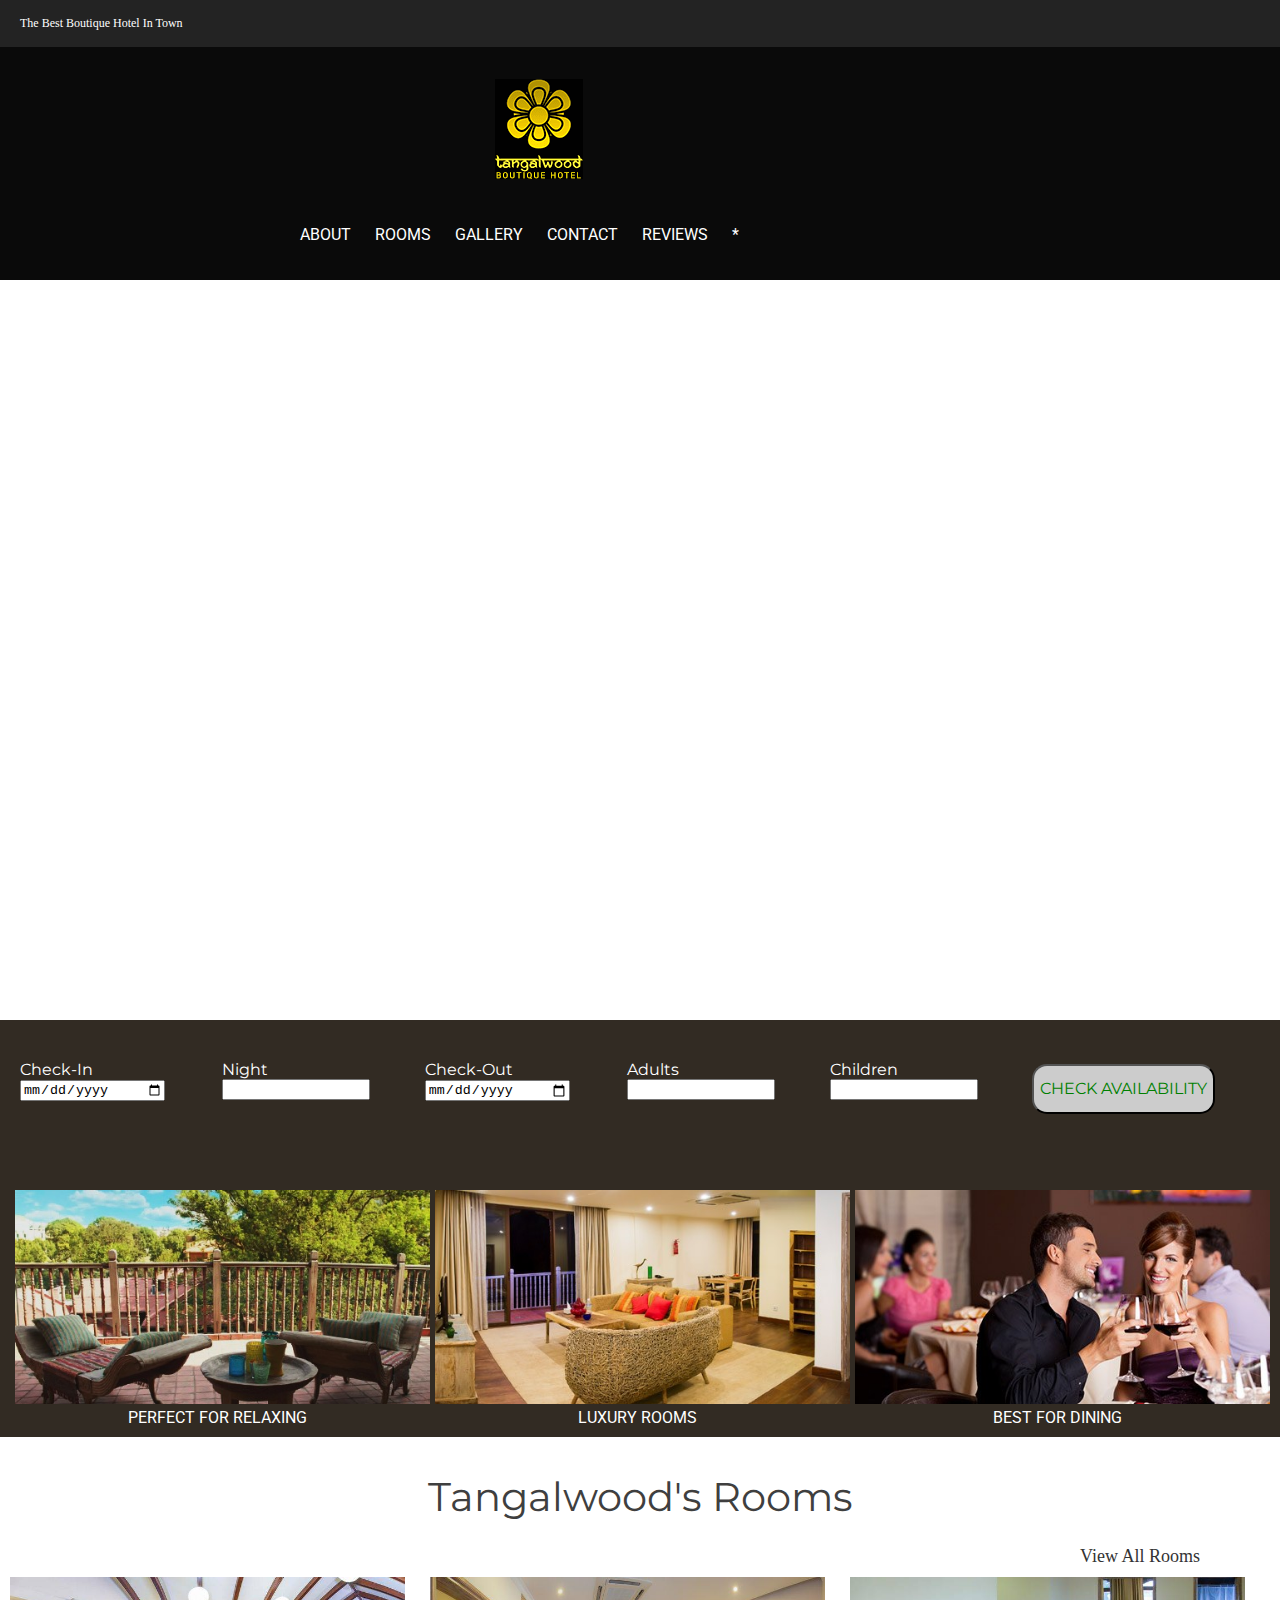
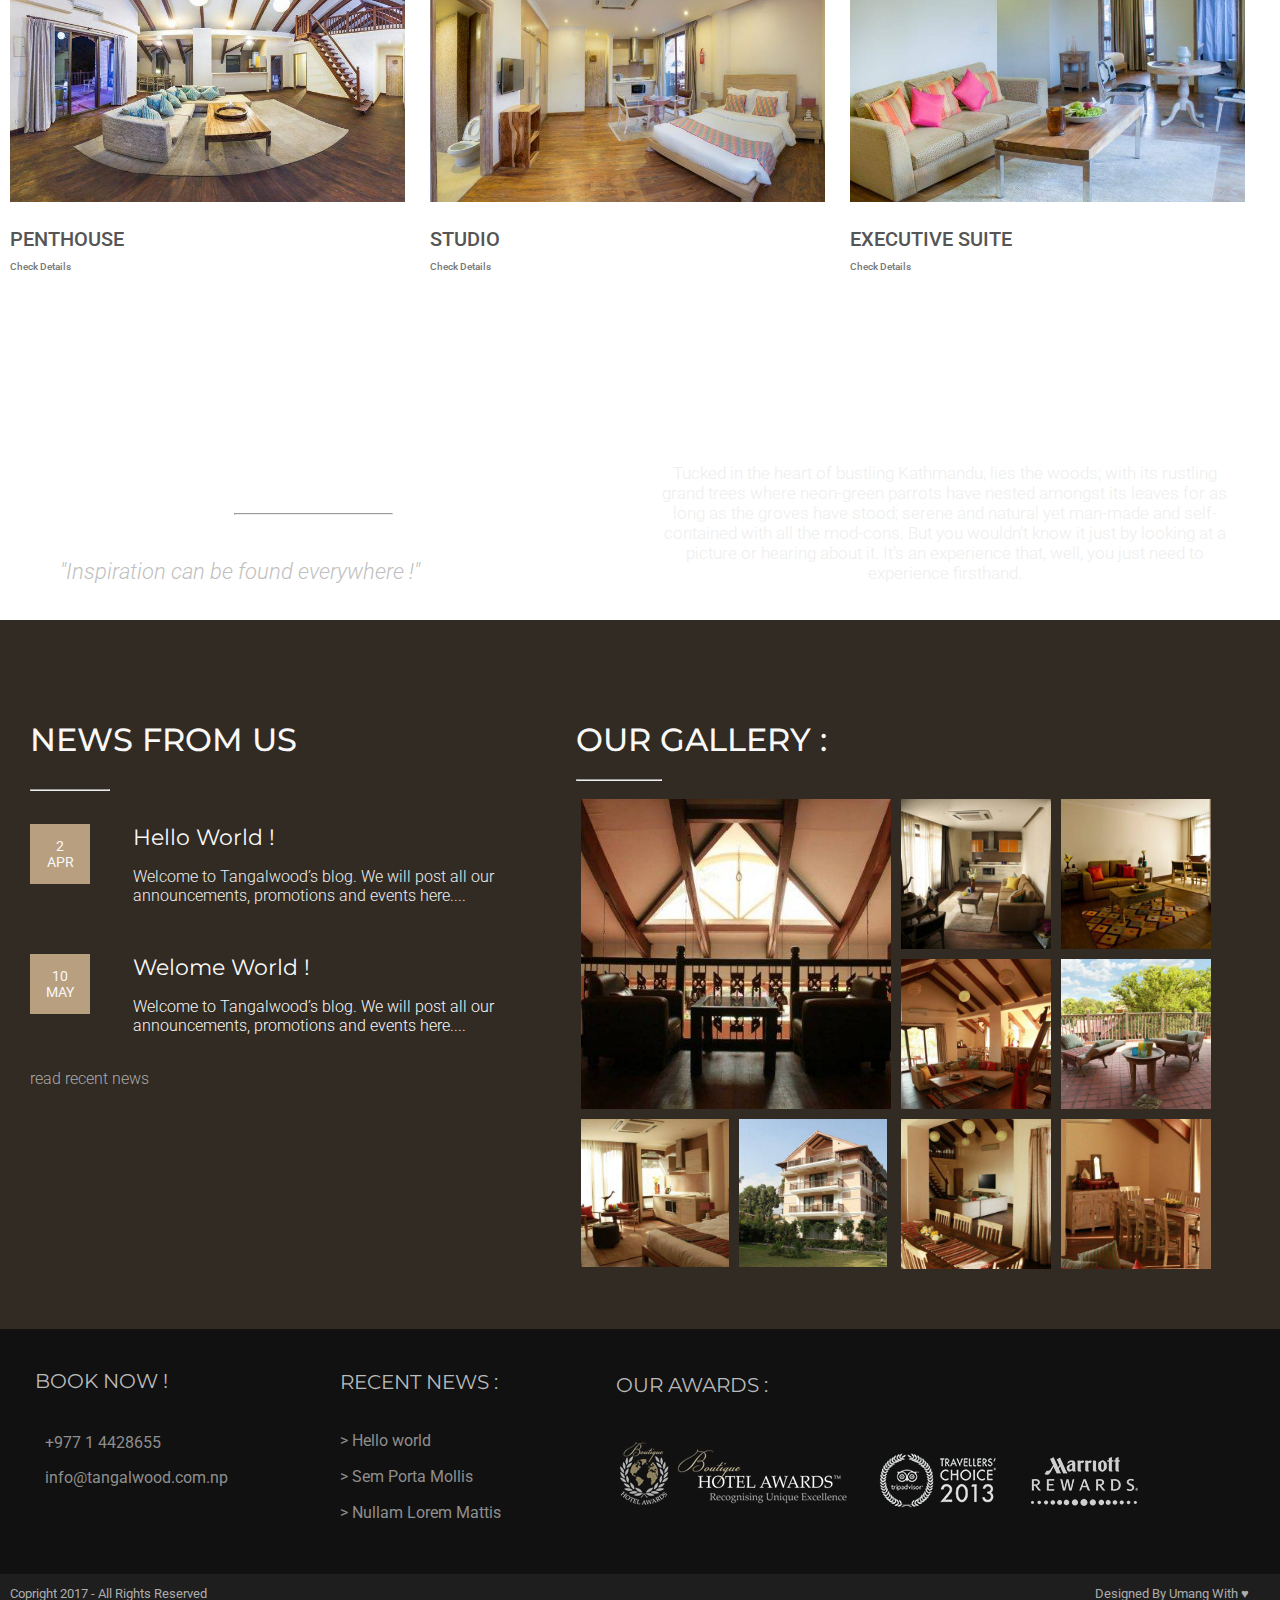
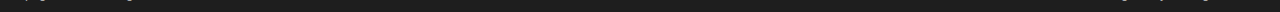
<file: index.html>
<!DOCTYPE html>
<html>
<head>
	<title>
		Tangalwood | The Best Boutique Hotel 
	</title>
	<link rel="stylesheet" type="text/css" href="./css/style.css">
	<link href="https://fonts.googleapis.com/css?family=Roboto:300,400,500,700" rel="stylesheet">
	<link href="https://fonts.googleapis.com/css?family=Montserrat:300,400,500,700" rel="stylesheet">
	<link rel="stylesheet" type="text/css" href="http://code.ionicframework.com/ionicons/2.0.1/css/ionicons.min.css">
</head>
<body>
	<header>
	<!-- header top stars -->
			<ul class="header-top">
				<li class="line1">the best boutique hotel in town</li>
				<li class="icons"><i class="ion-social-facebook-outline"></i></li>
				<li class="icons"><i class="ion-social-instagram"></i></li>
				<li class="icons"><i class="ion-social-twitter"></i></li>
				<li class="icons"><i class="ion-social-whatsapp"></i></li>
				<li class="icons"><i class="ion-social-pinterest"></i></li>
			</ul>
	<!-- header top ends -->
	<!-- header logo stars -->
			<div class="logo">
				<a href="index.html"><img src="./img/tangalwoodlogo.png"></a>
			</div>
			<div class="menu">
				<ul class="list">
					<li class="menu-list">
						<i class="ion-navicon-round"></i>
						<ul class="mega-menu-list">
							<li><a href="index.html"> HOME</a></li>
							<li><a href="about.html"> ABOUT</a></li>
							<li><a href="rooms.html"> ROOMS</a></li>
							<li><a href="gallery.html"> GALLERY</a></li>
							<li><a href="contacts.html"> CONTACTS</a></li>
							<li><a href="reviews.html"> REVIEWS</a></li>
						</ul>
					</li>
				</ul>
			</div>
	
	<!-- header logo ends -->
	<!-- header nav buttons stars -->			
			<div class="nav">
				<ul>
					<li><a href="about.html">about</a></li>
					<li><a href="rooms.html">rooms</a></li>
					<li><a href="gallery.html">gallery</a></li>
					<li><a href="contact.html">contact</a></li>
					<li><a href="reviews.html">reviews</a></li>
					<li>*</li>
					<li><a href="search.html"><i class="ion-search"></i></a></li>
				</ul>
			</div>
	<!-- header nav buttons ends -->						
	</header>

	<!-- body starts -->

	<div>
	<!-- slider starts -->
		<section class="place">
			<div class="bg1">welcome to tangalwood
				<div class="line">
					the best boutique apartment in town
				</div>
			</div> 
		</section>
	<!-- slider ends -->
	<!-- booking starts -->
		<section class="availability qualities">
			<ul class="book">
				<li>Check-In <br/><input type="date" name="date"></li>
				<li>Night<br/><input type="number" name="number" min="1" max="10"></li>
				<li>Check-Out<br/><input type="date" name="date"></li>
				<li>Adults<br/><input type="number" name="number" min="1" max="10"></li>
				<li>Children<br/><input type="number" name="number" min="0" max="10"></li>
				<a href="booking.html"><button class="availability-btn">CHECK AVAILABILITY</button></a>
			</ul>
	<!-- booking ends -->
	<!-- images start -->
			<ul class="quality">
				<li>
					<a href="#" target="_blank"><img src="./img/relax.jpg"></a>
					perfect for relaxing
				</li>
				<li>
					<a href="#" target="_blank"><img src="./img/luxury.jpg"></a>
					luxury rooms
				</li>
				<li>
					<a href="#" target="_blank"><img src="./img/dining.jpg"></a>
					best for dining
				</li>
			</ul>
		<!-- images ends -->
		</section>
		<!-- rooms types starts -->
		<section class="types">
			<div class="bg">
				<p class="name1">tangalwood's rooms</p>
				<a href="rooms.html"><p class="view1">view all rooms <i class="ion-arrow-right-c">
				</i></p></a>
				
				<ul class="name2">
					<li>
						<img src="./img/penthouse.jpg">
						<p>penthouse</p>
						<a href="penthouse.html">Check Details <i class="ion-arrow-right-c"></i></a>
					</li>
					<li>
						<img src="./img/studio.jpg">
						<p>studio</p>
						<a href="studio.html">Check Details <i class="ion-arrow-right-c"></i></a>
					</li>
					<li>
						<img src="./img/suite.jpg">
						<p>executive suite</p>
						<a href="suite.html">Check Details <i class="ion-arrow-right-c"></i></a>
					</li>
				</ul>
			</div>
		</section>
		<!-- room types ends -->
		<!-- about section starts -->
		<section class="about">
			<div>
				<ul>
					<li>
						<p class="little">A LITTLE ABOUT US</p>
						<hr width="25%" align="center"><br/><br/>
						<i class="quote">&quot;Inspiration can be found everywhere !&quot;</i>
					</li>
					<li>
						<p class="descrip">Tucked in the heart of bustling Kathmandu, lies the woods; with its rustling grand trees where neon-green parrots have nested amongst its leaves for as long as the groves have stood; serene and natural yet man-made and self-contained with all the mod-cons. But you wouldn’t know it just by looking at a picture or hearing about it. It’s an experience that, well, you just need to experience firsthand.</p>
					</li>
				</ul>
			</div>
		</section>
		<!-- about section ends -->
		<!-- news section starts -->
		<section class="news">
			<div class="news-part">
				<p class="news-heading">NEWS FROM US</p>
				<hr width="10%" align="center" />
				<br/>
				<div class="recent">
					<div class="date">					
						<p class="news-date">2<br/> APR</p>
					</div>
					<div class="content">
						<p>hello world !</p>
						<p>Welcome to Tangalwood’s blog. We will post all our announcements, promotions and events here.... </p>
					</div>
				</div>
				<br/>
				<div class="recent2">
					<div class="date2">
						<p class="news-date2">10<br/> MAY</p>
					</div>
					<div class="content2">
						<p>welome world !</p>
						<p>Welcome to Tangalwood’s blog. We will post all our announcements, promotions and events here.... </p>
					</div>
				</div>
				<br/>
				<a href="#" class="read-news">read recent news <i class="ion-arrow-right-c"></i></a>
			</div>
			<!-- news gallery begins -->
			<div class="news-gallery">
				<p class="gallery-heading">OUR GALLERY :</p>
				<hr width="10%" />
				<br/>
				<div class="news-gallery-images">
					<div class="gallery-col1">
						<a href="#" target="_blank"><img src="./img/g1.jpg" class="big-g1"></a>
						<a href="#" target="_blank" class="g2a"><img src="./img/g6.jpg" class="g2"></a>
						<a href="#" target="_blank" class="g2a"><img src="./img/g7.jpg" class="g2"></a>
					</div>
					<div class="gallery-col2">
						<a href="#" target="_blank"><img src="./img/g2.jpg" class="g1"></a>
						<a href="#" target="_blank"><img src="./img/g4.jpg" class="g1"></a>
						<a href="#" target="_blank"><img src="./img/g8.jpg" class="g1"></a>
					</div>
					<div class="gallery-col3">
						<a href="#" target="_blank"><img src="./img/g3.jpg" class="g1"></a>
						<a href="#" target="_blank"><img src="./img/g5.jpg" class="g1"></a>
						<a href="#" target="_blank"><img src="./img/g9.jpg" class="g1"></a>
					</div>
				</div>
			</div>
			<!-- news gallery ends -->
		</section>
		<!-- news section ends -->
	</div>
	<!-- body ends -->
	<!-- footer begins -->
	<footer>
		<ul class="footer">
			<li class="footer-left">
				<p class="footer-heading">BOOK NOW !</p>
				<p><i class="ion-ios-telephone" ></i><a href="tel: +977 1 4428655" class="con"> +977 1 4428655</a></p>
				<p><i class="ion-ios-email-outline" ></i><a href="mailto: info@tangalwood.com.np" class="con"> info@tangalwood.com.np</a></p>
				<p>
					<i class="ion-social-facebook-outline"></i>
					<i class="ion-social-instagram-outline"></i>
					<i class="ion-social-twitter"></i>
					<i class="ion-social-pinterest"></i>
					<i class="ion-social-whatsapp"></i>
				</p>
			</li>
			<li class="footer-mid">	
				<p class="footer-heading">RECENT NEWS :</p>
					<p class="fooer-mid-link"> > Hello world</p>
					<p class="fooer-mid-link"> > Sem Porta Mollis</p>
					<p class="fooer-mid-link"> > Nullam Lorem Mattis</p>
			</li>
			<li class="footer-right">
				<p class="footer-heading">OUR AWARDS : </p>
				<img src="./img/awards.jpg">
				<br>
			</li>
		</ul>
		<div class="bottom-footer">
			<ul>
				<li class="cr">copright 2017 - all rights reserved</li>
				<li class="db">Designed by Umang with &hearts;</li>
			</ul>
		</div>
	</footer>	
	<!-- footer ends -->
</body>
</html>
</file>
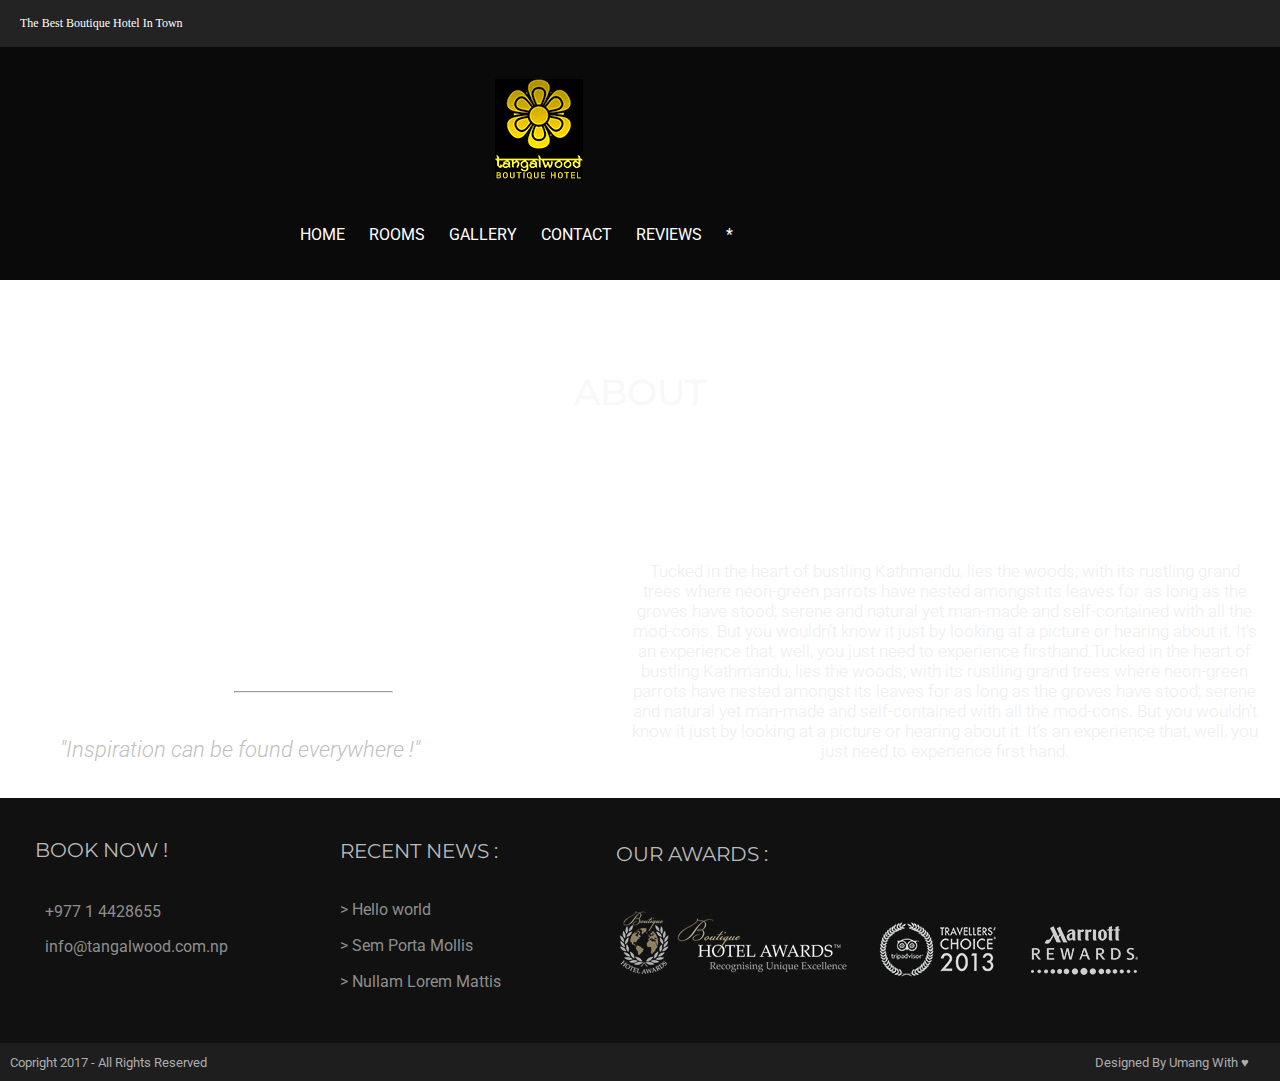
<file: about.html>
<!DOCTYPE html>
<html>
<head>
	<title>
		About | Tangalwood
	</title>
	<link rel="stylesheet" type="text/css" href="./css/style.css">
	<link href="https://fonts.googleapis.com/css?family=Roboto:300,400,500,700" rel="stylesheet">
	<link href="https://fonts.googleapis.com/css?family=Montserrat:300,400,500,700" rel="stylesheet">
	<link rel="stylesheet" type="text/css" href="http://code.ionicframework.com/ionicons/2.0.1/css/ionicons.min.css">
</head>
<body>
	<header>
	<!-- header top stars -->
			<ul class="header-top">
				<li class="line1">the best boutique hotel in town</li>
				<li class="icons"><i class="ion-social-facebook-outline"></i></li>
				<li class="icons"><i class="ion-social-instagram"></i></li>
				<li class="icons"><i class="ion-social-twitter"></i></li>
				<li class="icons"><i class="ion-social-whatsapp"></i></li>
				<li class="icons"><i class="ion-social-pinterest"></i></li>
			</ul>
	<!-- header top ends -->
	<!-- header logo stars -->
			<div class="logo">
				<a href="index.html"><img src="./img/tangalwoodlogo.png"></a>
			</div>
			<div class="menu">
				<ul class="list">
					<li class="menu-list">
						<i class="ion-navicon-round"></i>
						<ul class="mega-menu-list">
							<li><a href="index.html"> HOME</a></li>
							<li><a href="about.html"> ABOUT</a></li>
							<li><a href="rooms.html"> ROOMS</a></li>
							<li><a href="gallery.html"> GALLERY</a></li>
							<li><a href="contacts.html"> CONTACTS</a></li>
							<li><a href="reviews.html"> REVIEWS</a></li>
						</ul>
					</li>
				</ul>
			</div>
	
	<!-- header logo ends -->
	<!-- header nav buttons stars -->			
			<div class="nav">
				<ul>
					<li><a href="index.html">home</a></li>
					<li><a href="rooms.html">rooms</a></li>
					<li><a href="gallery.html">gallery</a></li>
					<li><a href="contact.html">contact</a></li>
					<li><a href="reviews.html">reviews</a></li>
					<li>*</li>
					<li><a href="search.html"><i class="ion-search"></i></a></li>
				</ul>
			</div>
	<!-- header nav buttons ends -->						
	</header>
	<!-- Header ends -->

	<!-- body starts -->
		
	<!-- about section starts -->
		<section class="mountains">
			<p>ABOUT</p>
		</section>
		<section class="about">
			<div>
				<ul>
					<li>
						<p class="little">A LITTLE ABOUT US</p>
						<hr width="25%" align="center"><br/><br/>
						<i class="quote">&quot;Inspiration can be found everywhere !&quot;</i>
					</li>
					<li class="description">
						<p class="descrip">Tucked in the heart of bustling Kathmandu, lies the woods; with its rustling grand trees where neon-green parrots have nested amongst its leaves for as long as the groves have stood; serene and natural yet man-made and self-contained with all the mod-cons. But you wouldn’t know it just by looking at a picture or hearing about it. It’s an experience that, well, you just need to experience firsthand.Tucked in the heart of bustling Kathmandu, lies the woods; with its rustling grand trees where neon-green parrots have nested amongst its leaves for as long as the groves have stood; serene and natural yet man-made and self-contained with all the mod-cons. But you wouldn’t know it just by looking at a picture or hearing about it. It’s an experience that, well, you just need to experience first hand.</p>
					</li>
				</ul>
			</div>
		</section>
		<!-- about section ends -->
		
	<!-- body ends -->

	<!-- footer begins -->
	<footer>
		<ul class="footer">
			<li class="footer-left">
				<p class="footer-heading">BOOK NOW !</p>
				<p><i class="ion-ios-telephone" ></i><a href="tel: +977 1 4428655" class="con"> +977 1 4428655</a></p>
				<p><i class="ion-ios-email-outline" ></i><a href="mailto: info@tangalwood.com.np" class="con"> info@tangalwood.com.np</a></p>
				<p>
					<i class="ion-social-facebook-outline"></i>
					<i class="ion-social-instagram-outline"></i>
					<i class="ion-social-twitter"></i>
					<i class="ion-social-pinterest"></i>
					<i class="ion-social-whatsapp"></i>
				</p>
			</li>
			<li class="footer-mid">	
				<p class="footer-heading">RECENT NEWS :</p>
					<p class="fooer-mid-link"> > Hello world</p>
					<p class="fooer-mid-link"> > Sem Porta Mollis</p>
					<p class="fooer-mid-link"> > Nullam Lorem Mattis</p>
			</li>
			<li class="footer-right">
				<p class="footer-heading">OUR AWARDS : </p>
				<img src="./img/awards.jpg">
				<br>
			</li>
		</ul>
		<div class="bottom-footer">
			<ul>
				<li class="cr">copright 2017 - all rights reserved</li>
				<li class="db">Designed by Umang with &hearts;</li>
			</ul>
		</div>
	</footer>	
	<!-- footer ends -->
</body>
</html>
</file>
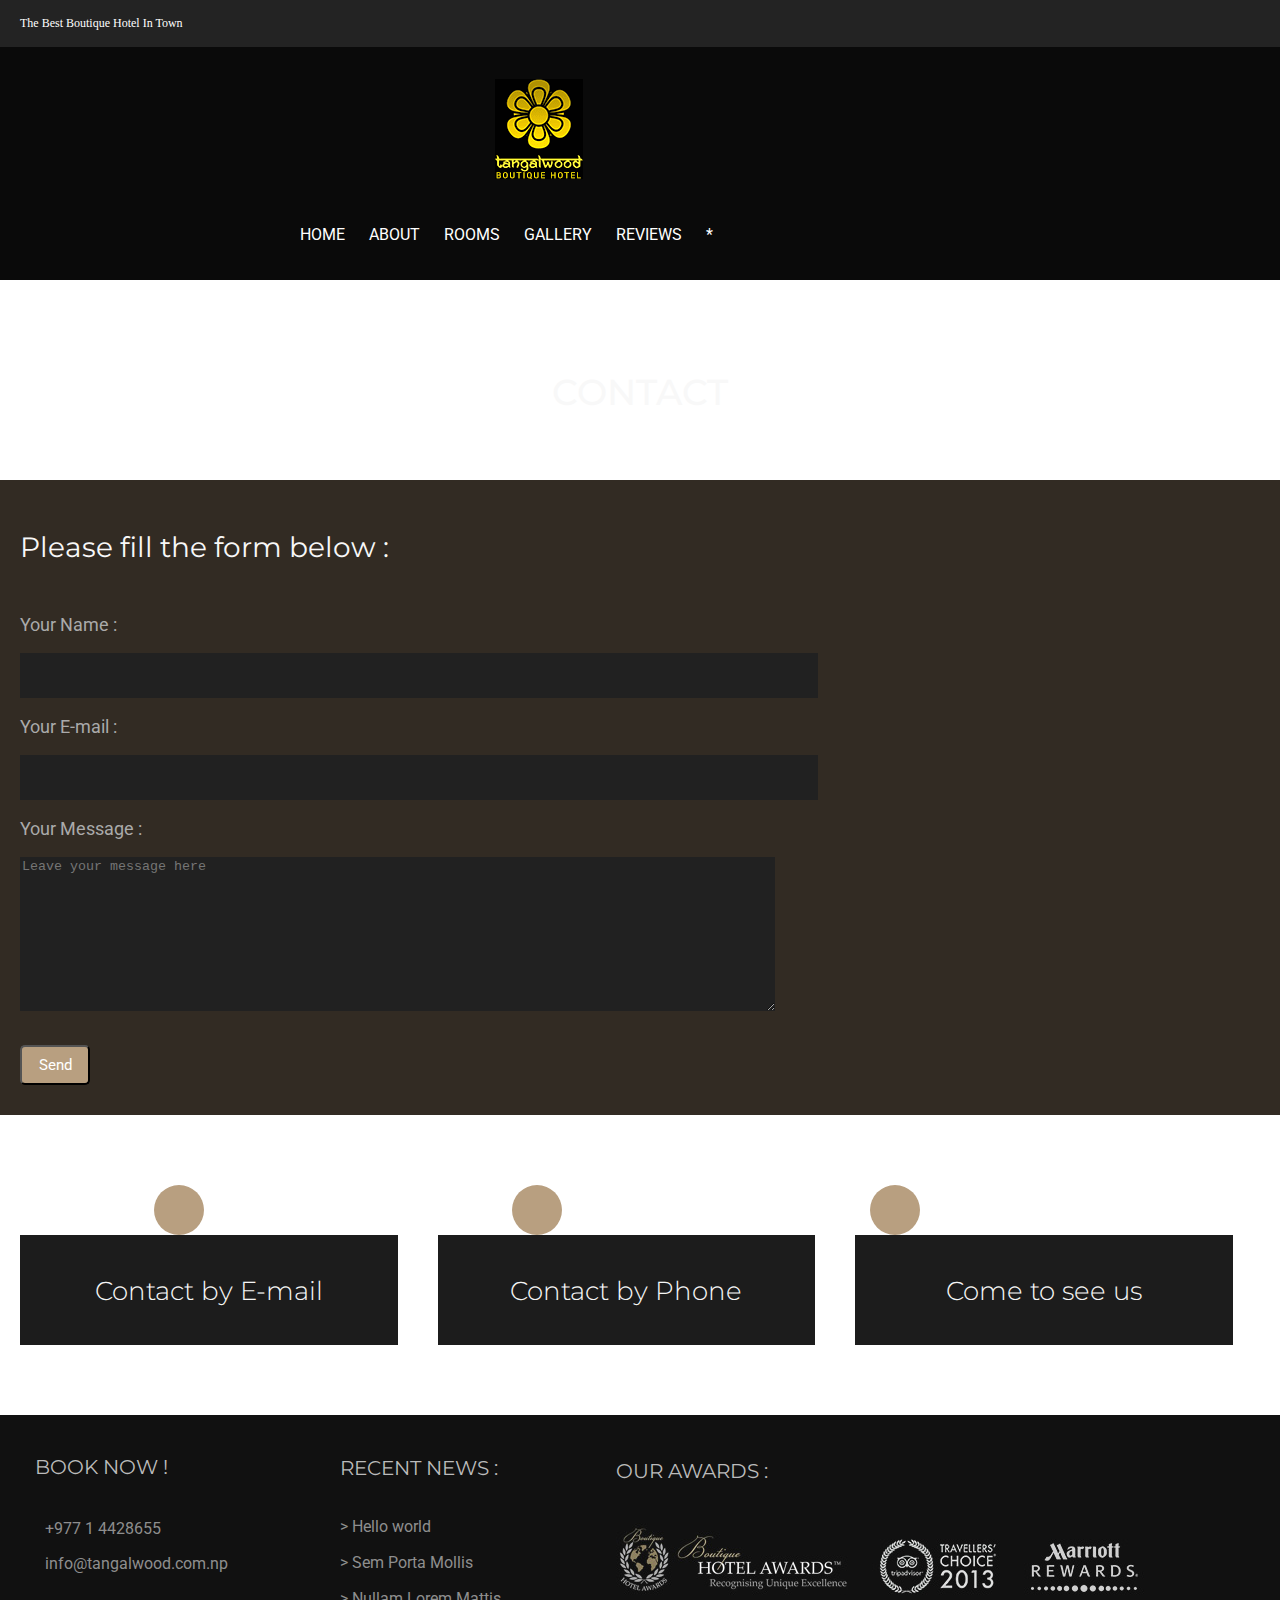
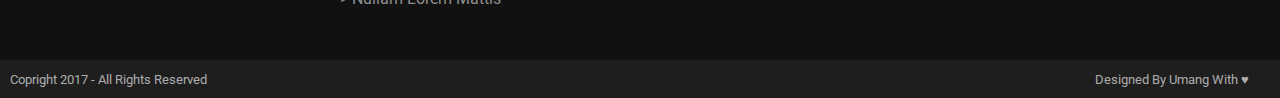
<file: contact.html>
<!DOCTYPE html>
<html>
<head>
	<title>
		Contact | Tangalwood
	</title>
	<link rel="stylesheet" type="text/css" href="./css/style.css">
	<link href="https://fonts.googleapis.com/css?family=Roboto:300,400,500,700" rel="stylesheet">
	<link href="https://fonts.googleapis.com/css?family=Montserrat:300,400,500,700" rel="stylesheet">
	<link rel="stylesheet" type="text/css" href="http://code.ionicframework.com/ionicons/2.0.1/css/ionicons.min.css">
</head>
<body>
	<header>
	<!-- header top stars -->
			<ul class="header-top">
				<li class="line1">the best boutique hotel in town</li>
				<li class="icons"><i class="ion-social-facebook-outline"></i></li>
				<li class="icons"><i class="ion-social-instagram"></i></li>
				<li class="icons"><i class="ion-social-twitter"></i></li>
				<li class="icons"><i class="ion-social-whatsapp"></i></li>
				<li class="icons"><i class="ion-social-pinterest"></i></li>
			</ul>
	<!-- header top ends -->
	<!-- header logo stars -->
			<div class="logo">
				<a href="index.html"><img src="./img/tangalwoodlogo.png"></a>
			</div>
			<div class="menu">
				<ul class="list">
					<li class="menu-list">
						<i class="ion-navicon-round"></i>
						<ul class="mega-menu-list">
							<li><a href="index.html"> HOME</a></li>
							<li><a href="about.html"> ABOUT</a></li>
							<li><a href="rooms.html"> ROOMS</a></li>
							<li><a href="gallery.html"> GALLERY</a></li>
							<li><a href="contacts.html"> CONTACTS</a></li>
							<li><a href="reviews.html"> REVIEWS</a></li>
						</ul>
					</li>
				</ul>
			</div>
	
	<!-- header logo ends -->
	<!-- header nav buttons stars -->			
			<div class="nav">
				<ul>
					<li><a href="index.html">home</a></li>
					<li><a href="about.html">about</a></li>
					<li><a href="rooms.html">rooms</a></li>
					<li><a href="gallery.html">gallery</a></li>
					<li><a href="reviews.html">reviews</a></li>
					<li>*</li>
					<li><a href="search.html"><i class="ion-search"></i></a></li>
				</ul>
			</div>
	<!-- header nav buttons ends -->						
	</header>

	<!-- body starts -->

	<section class="mountains">
		<p>CONTACT</p>
	</section>
	<section class="guest-con-info">
		<div>
			<p>Please fill the form below :</p>
			<form>
				<label class="guest-info">Your Name : </label><br/><br/>
				<input class="guest-info-input" type="text" name="name" required="required"><br/><br/>
				<label class="guest-info">Your E-mail : </label><br/><br/>
				<input class="guest-info-input" type="text" name="name" required="required"><br/><br/>
				<label class="guest-info">Your Message : </label><br/><br/>
				<textarea rows="10" cols="92" placeholder="Leave your message here" ></textarea><br/>
				<input type="submit" name="submit" value="Send" class="submit-info-btn">
			</form>
		</div>
	</section>
	<section class="contact-types-bottom">
		<div class="contact-ways-icon">
			<i class="ion-ios-email"></i>
		</div>
		<div class="contact-ways-icon">
			<i class="ion-ios-telephone"></i>
		</div>
		<div class="contact-ways-icon">
			<i class="ion-ios-home"></i>
		</div>
		<div class="contact-ways-box">
			<a href="mailto: info@tangalwood.com.np">Contact by E-mail</a>
		</div>
		<div class="contact-ways-box">
			<a href="tel: +977 1 4428655">Contact by Phone</a>
		</div>
		<div class="contact-ways-box">
			Come to see us
		</div>
	</section>


	<!-- body ends -->
	<!-- footer begins -->
	<footer>
		<ul class="footer">
			<li class="footer-left">
				<p class="footer-heading">BOOK NOW !</p>
				<p><i class="ion-ios-telephone" ></i><a href="tel: +977 1 4428655" class="con"> +977 1 4428655</a></p>
				<p><i class="ion-ios-email-outline" ></i><a href="mailto: info@tangalwood.com.np" class="con"> info@tangalwood.com.np</a></p>
				<p>
					<i class="ion-social-facebook-outline"></i>
					<i class="ion-social-instagram-outline"></i>
					<i class="ion-social-twitter"></i>
					<i class="ion-social-pinterest"></i>
					<i class="ion-social-whatsapp"></i>
				</p>
			</li>
			<li class="footer-mid">	
				<p class="footer-heading">RECENT NEWS :</p>
					<p class="fooer-mid-link"> > Hello world</p>
					<p class="fooer-mid-link"> > Sem Porta Mollis</p>
					<p class="fooer-mid-link"> > Nullam Lorem Mattis</p>
			</li>
			<li class="footer-right">
				<p class="footer-heading">OUR AWARDS : </p>
				<img src="./img/awards.jpg">
				<br>
			</li>
		</ul>
		<div class="bottom-footer">
			<ul>
				<li class="cr">copright 2017 - all rights reserved</li>
				<li class="db">Designed by Umang with &hearts;</li>
			</ul>
		</div>
	</footer>
	<!-- footer ends -->
</body>
</html>
</file>
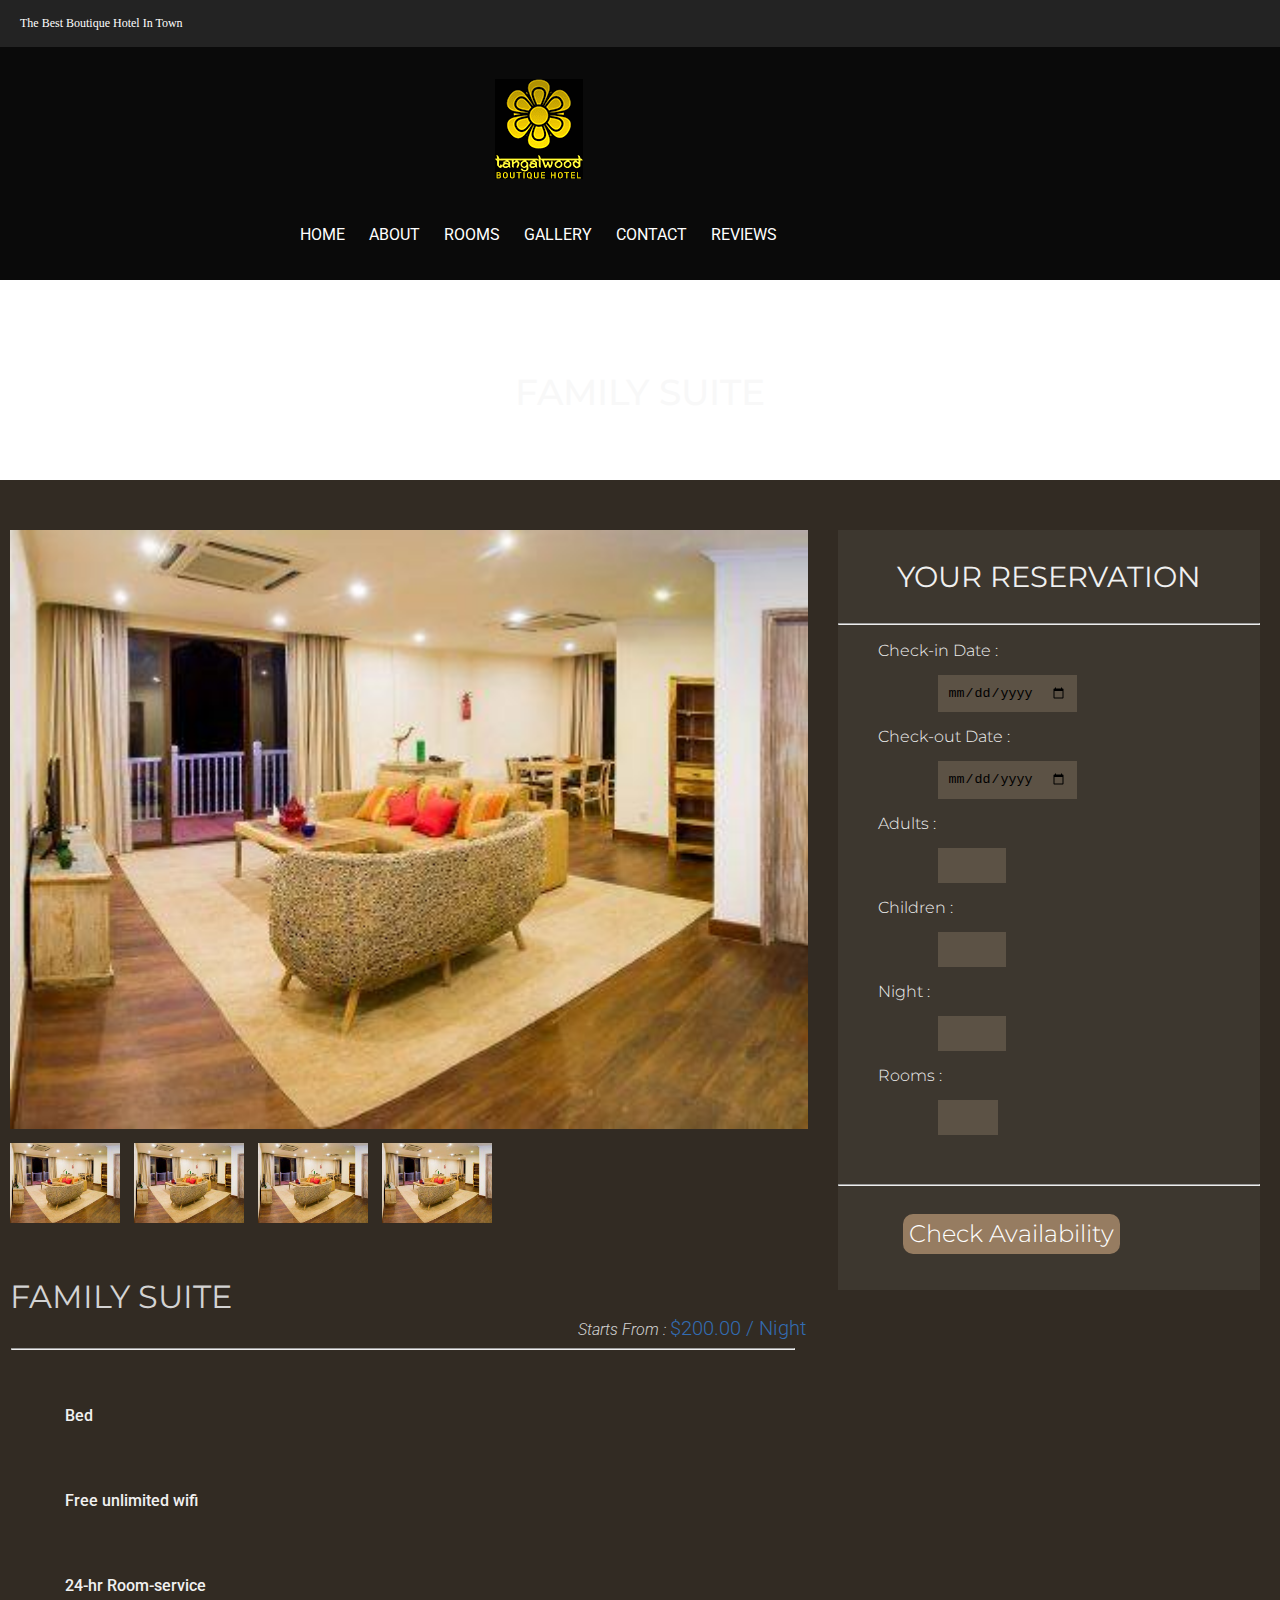
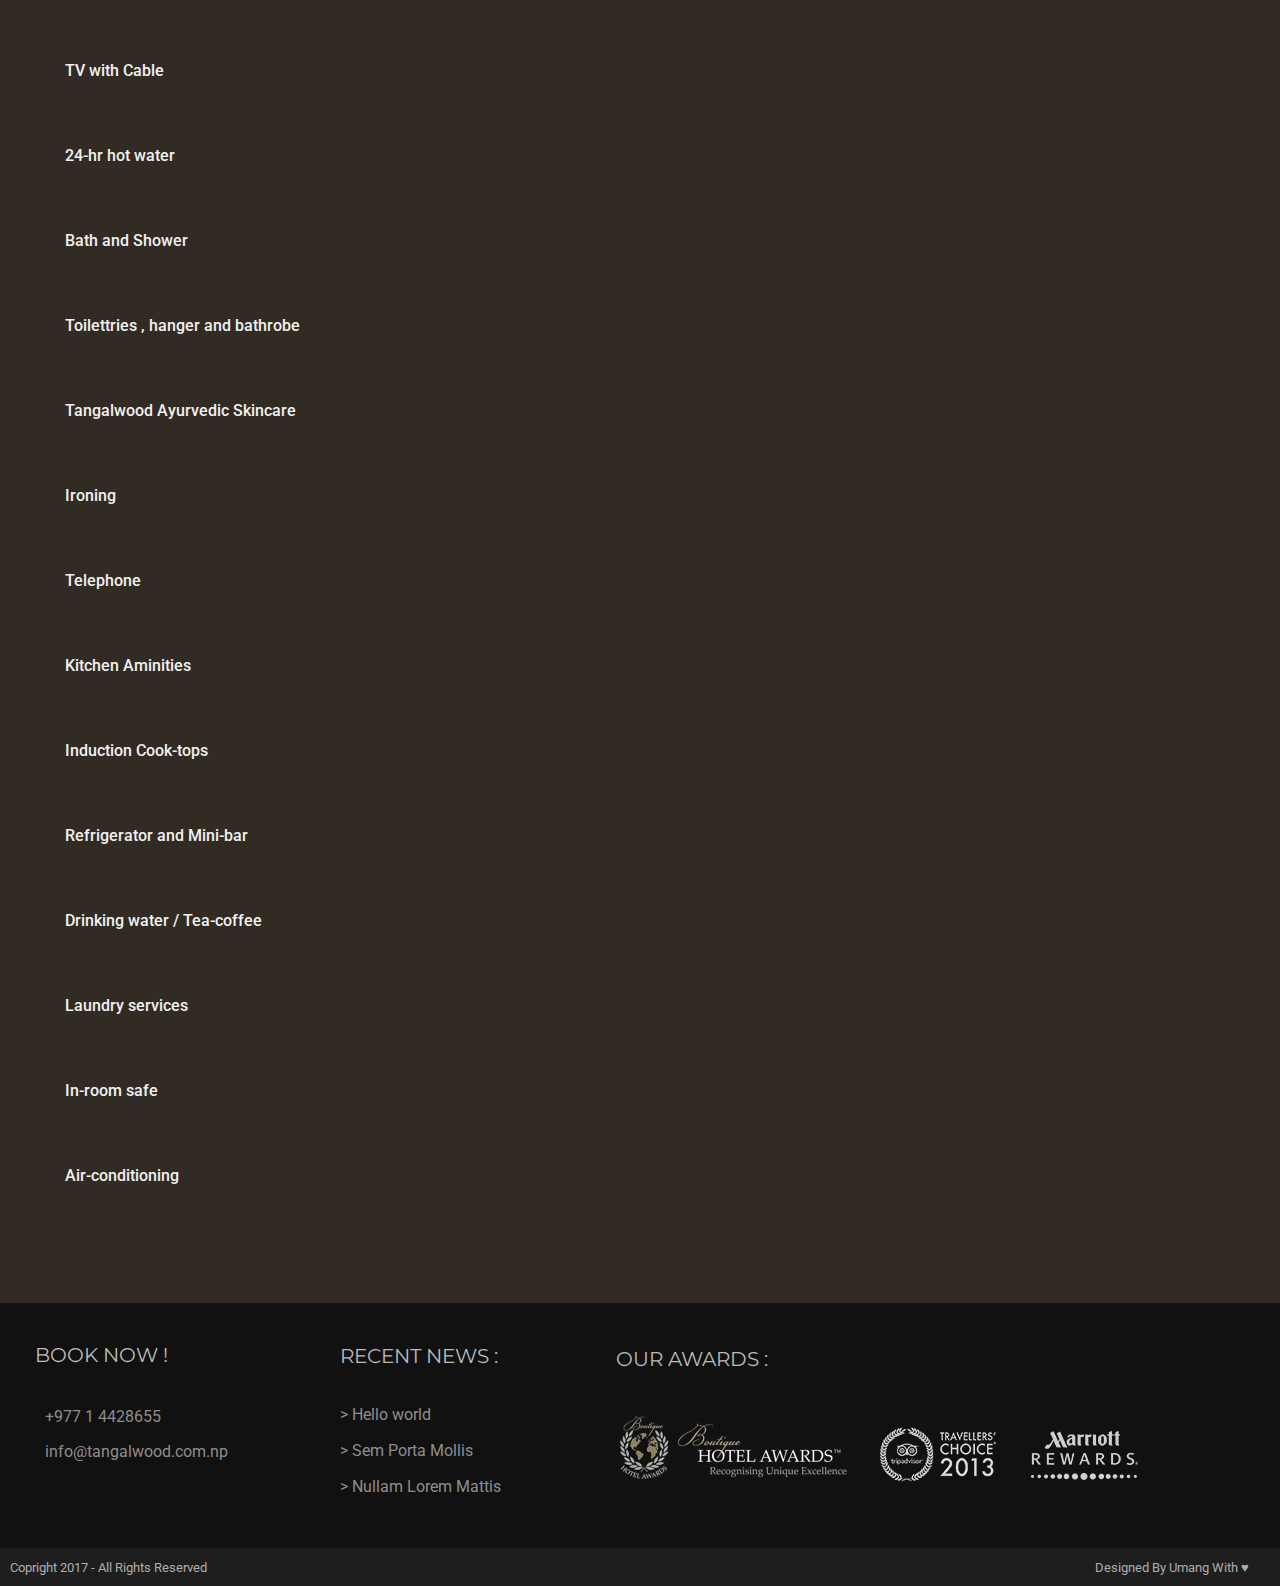
<file: family.html>
<!DOCTYPE html>
<html>
<head>
	<title>
		Family Suite | Tangalwood  
	</title>
	<link rel="stylesheet" type="text/css" href="./css/style.css">
	<link href="https://fonts.googleapis.com/css?family=Roboto:300,400,500,700" rel="stylesheet">
	<link href="https://fonts.googleapis.com/css?family=Montserrat:300,400,500,700" rel="stylesheet">
	<link rel="stylesheet" type="text/css" href="http://code.ionicframework.com/ionicons/2.0.1/css/ionicons.min.css">
</head>
<body>
	<header>
	<!-- header top stars -->
			<ul class="header-top">
				<li class="line1">the best boutique hotel in town</li>
				<li class="icons"><i class="ion-social-facebook-outline"></i></li>
				<li class="icons"><i class="ion-social-instagram"></i></li>
				<li class="icons"><i class="ion-social-twitter"></i></li>
				<li class="icons"><i class="ion-social-whatsapp"></i></li>
				<li class="icons"><i class="ion-social-pinterest"></i></li>
			</ul>
	<!-- header top ends -->
	<!-- header logo stars -->
			<div class="logo">
				<a href="index.html"><img src="./img/tangalwoodlogo.png"></a>
			</div>
			<div class="menu">
				<ul class="list">
					<li class="menu-list">
						<i class="ion-navicon-round"></i>
						<ul class="mega-menu-list">
							<li><a href="index.html"> HOME</a></li>
							<li><a href="about.html"> ABOUT</a></li>
							<li><a href="rooms.html"> ROOMS</a></li>
							<li><a href="gallery.html"> GALLERY</a></li>
							<li><a href="contacts.html"> CONTACTS</a></li>
							<li><a href="reviews.html"> REVIEWS</a></li>
						</ul>
					</li>
				</ul>
			</div>
	
	<!-- header logo ends -->
	<!-- header nav buttons stars -->			
			<div class="nav">
				<ul>
					<li><a href="index.html">home</a></li>
					<li><a href="about.html">about</a></li>
					<li><a href="rooms.html">rooms</a></li>
					<li><a href="gallery.html">gallery</a></li>
					<li><a href="contact.html">contact</a></li>
					<li><a href="reviews.html">reviews</a></li>
				</ul>
			</div>
	<!-- header nav buttons ends -->						
	</header>
	<!-- header ends -->
	
	<!-- body begins -->
	<div>
		<section class="mountains">
			<p>FAMILY SUITE</p>
		</section>
		<section class="detailed-room-sec">
			<div class="detailed-room-info">
				<img class="detailed-room-main" src="./img/family.jpg">
				<img class="detailed-room-small" src="./img/family.jpg">
				<img class="detailed-room-small" src="./img/family.jpg">
				<img class="detailed-room-small" src="./img/family.jpg">
				<img class="detailed-room-small" src="./img/family.jpg">
				<br/>
				<p class="detailed-room-heading">FAMILY SUITE</p>
				<p class="detailed-room-rate"><i>Starts From : </i><span> $200.00 / Night</span></p>
				<hr width="97%">
				<br/>
				<p class="detailed-room-facility"><i class="ion-android-checkbox-outline"> </i> Bed </p>
				<p class="detailed-room-facility"><i class="ion-android-checkbox-outline"> </i> Free unlimited wifi </p>
				<p class="detailed-room-facility"><i class="ion-android-checkbox-outline"> </i> 24-hr Room-service </p>
				<p class="detailed-room-facility"><i class="ion-android-checkbox-outline"> </i> TV with Cable </p>
				<p class="detailed-room-facility"><i class="ion-android-checkbox-outline"> </i> 24-hr hot water </p>
				<p class="detailed-room-facility"><i class="ion-android-checkbox-outline"> </i> Bath and Shower </p>
				<p class="detailed-room-facility"><i class="ion-android-checkbox-outline"></i> Toilettries , hanger and bathrobe </p>
				<p class="detailed-room-facility"><i class="ion-android-checkbox-outline"></i> Tangalwood Ayurvedic Skincare </p>
				<p class="detailed-room-facility"><i class="ion-android-checkbox-outline">  </i> Ironing </p>
				<p class="detailed-room-facility"><i class="ion-android-checkbox-outline"> </i> Telephone </p>
				<p class="detailed-room-facility"><i class="ion-android-checkbox-outline"> </i> Kitchen Aminities </p>
				<p class="detailed-room-facility"><i class="ion-android-checkbox-outline"> </i> Induction Cook-tops </p>
				<p class="detailed-room-facility"><i class="ion-android-checkbox-outline"> </i> Refrigerator and Mini-bar </p>
				<p class="detailed-room-facility"><i class="ion-android-checkbox-outline"> </i> Drinking water / Tea-coffee </p>
				<p class="detailed-room-facility"><i class="ion-android-checkbox-outline"> </i> Laundry services </p>
				<p class="detailed-room-facility"><i class="ion-android-checkbox-outline"> </i> In-room safe </p>
				<p class="detailed-room-facility"><i class="ion-android-checkbox-outline"> </i> Air-conditioning </p>
				<br/><br/><br/><br/><br/>
			</div>
			<div class="detailed-room-booking">
				<form>
					<p class="room-booking-heading">YOUR RESERVATION<p>
					<hr/>
					<p class="room-booking-details">
						<label>Check-in Date : </label><br/>
						<input type="date" name="date"><br/>
						<label>Check-out Date : </label><br/>
						<input type="date" name="date"><br/>
						<label>Adults : </label><br/>
						<input type="number" name="number" min="1" max="10"><br/>
						<label>Children : </label><br/>
						<input type="number" name="number" min="0" max="10"><br/>
						<label>Night : </label><br/>
						<input type="number" name="number" min="1" max="10"><br/>
						<label>Rooms : </label><br/>
						<input type="number" name="number" min="1" max="5"><br/>
						<br/>
						<hr>
						<input class="detailed-room-booking-btn" type="submit" name="submit" value="Check Availability">
					</p>
				</form>
			</div>
		</section>
	</div>
	
	<!-- footer begins -->
	<footer>
		<ul class="footer">
			<li class="footer-left">
				<p class="footer-heading">BOOK NOW !</p>
				<p><i class="ion-ios-telephone" ></i><a href="tel: +977 1 4428655" class="con"> +977 1 4428655</a></p>
				<p><i class="ion-ios-email-outline" ></i><a href="mailto: info@tangalwood.com.np" class="con"> info@tangalwood.com.np</a></p>
				<p>
					<i class="ion-social-facebook-outline"></i>
					<i class="ion-social-instagram-outline"></i>
					<i class="ion-social-twitter"></i>
					<i class="ion-social-pinterest"></i>
					<i class="ion-social-whatsapp"></i>
				</p>
			</li>
			<li class="footer-mid">	
				<p class="footer-heading">RECENT NEWS :</p>
					<p class="fooer-mid-link"> > Hello world</p>
					<p class="fooer-mid-link"> > Sem Porta Mollis</p>
					<p class="fooer-mid-link"> > Nullam Lorem Mattis</p>
			</li>
			<li class="footer-right">
				<p class="footer-heading">OUR AWARDS : </p>
				<img src="./img/awards.jpg">
				<br>
			</li>
		</ul>
		<div class="bottom-footer">
			<ul>
				<li class="cr">copright 2017 - all rights reserved</li>
				<li class="db">Designed by Umang with &hearts;</li>
			</ul>
		</div>
	</footer>	
	<!-- footer ends -->
</body>
</html>
</file>
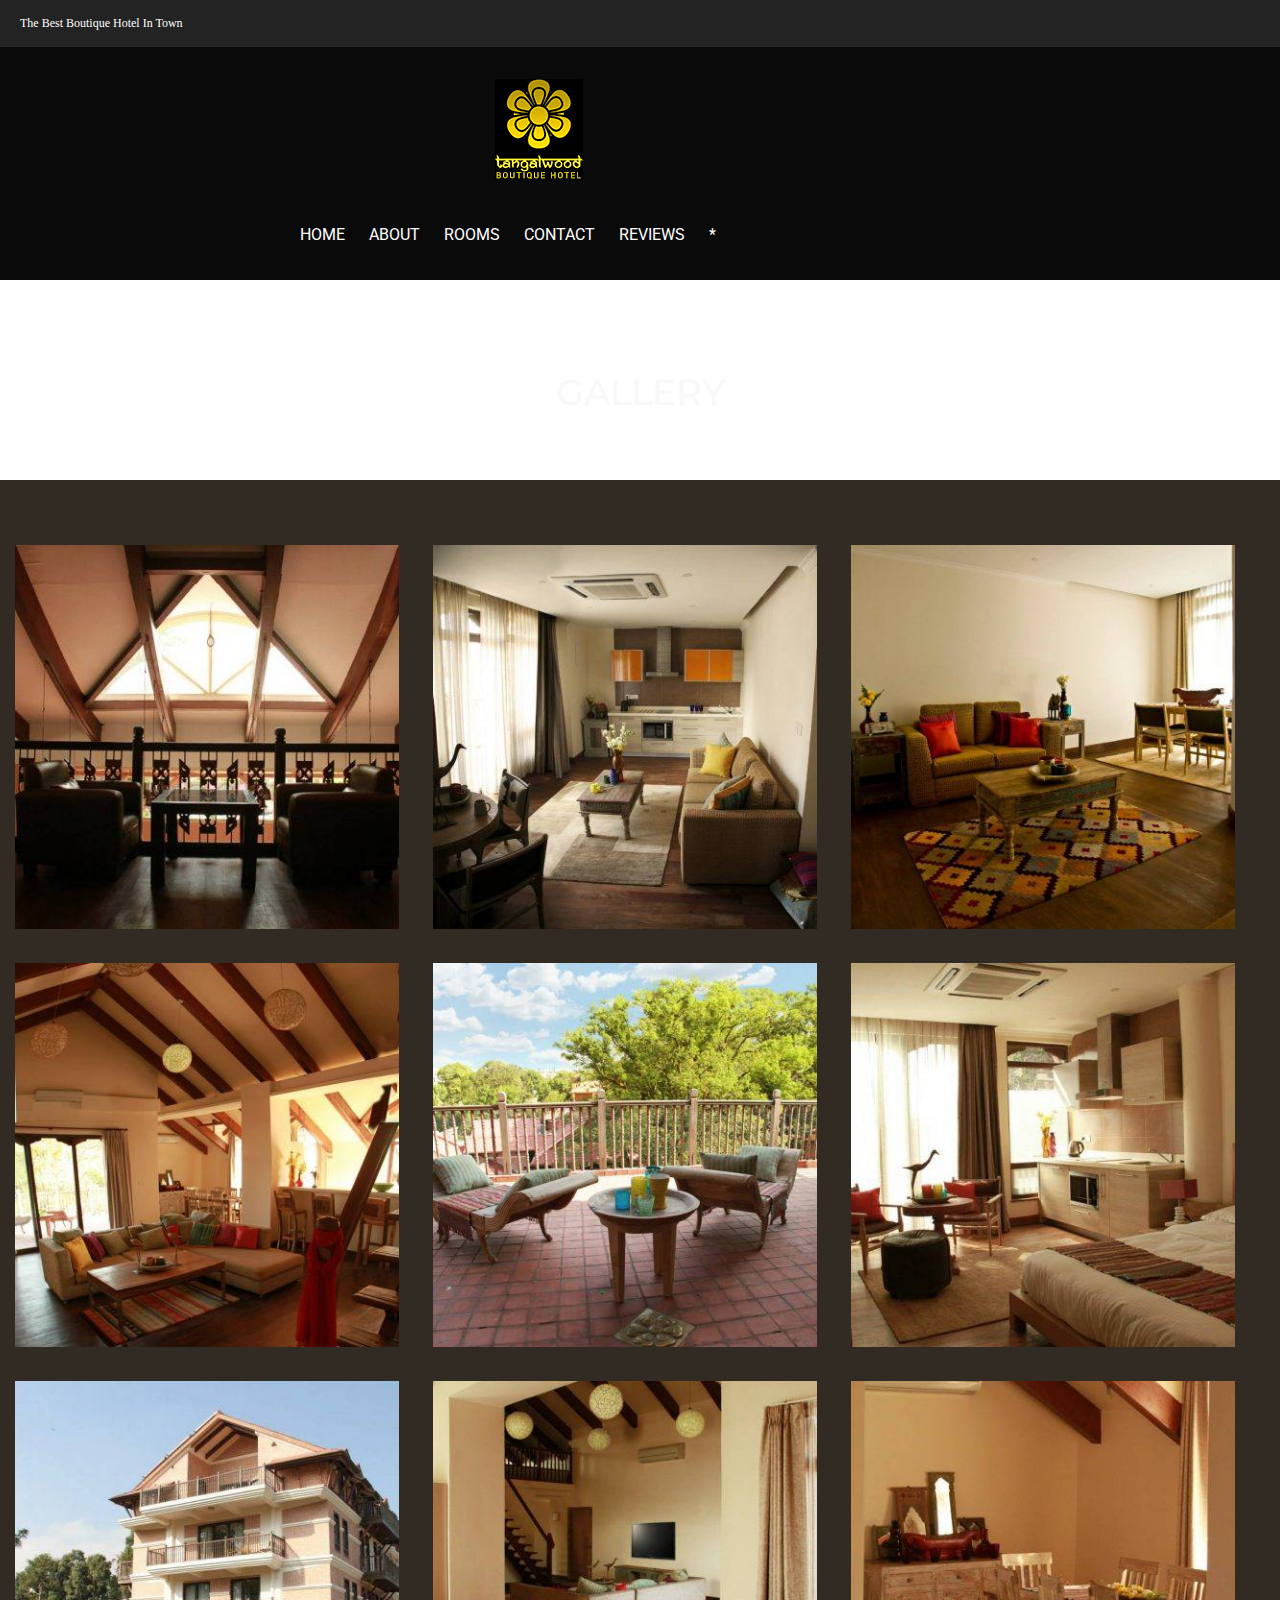
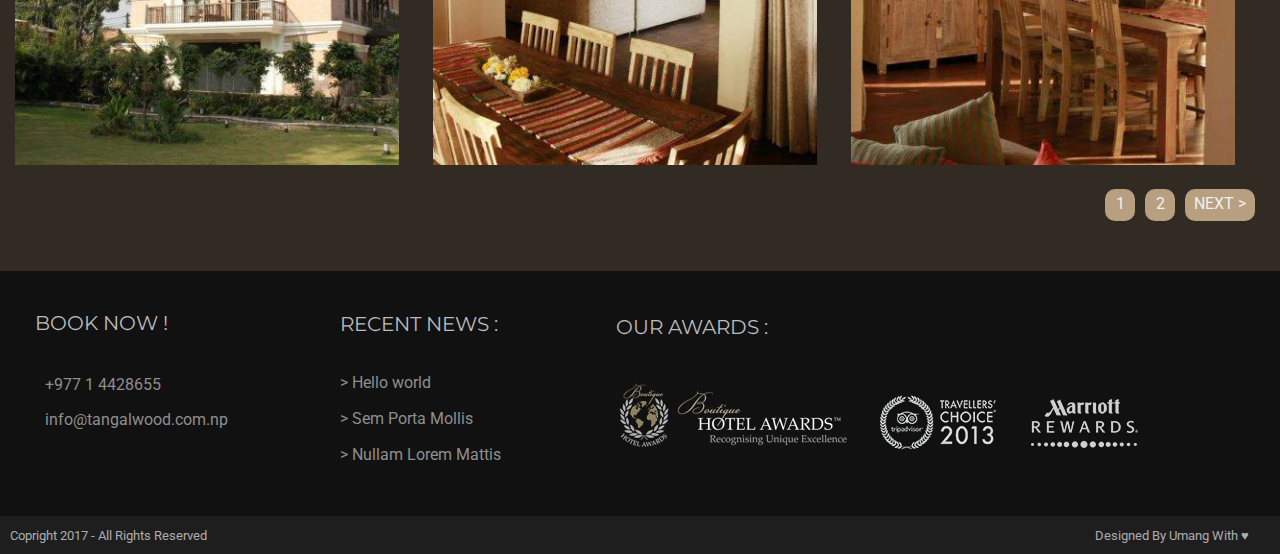
<file: gallery.html>
<!DOCTYPE html>
<html>
<head>
	<title>
		Gallery | Tangalwood
	</title>
	<link rel="stylesheet" type="text/css" href="./css/style.css">
	<link href="https://fonts.googleapis.com/css?family=Roboto:300,400,500,700" rel="stylesheet">
	<link href="https://fonts.googleapis.com/css?family=Montserrat:300,400,500,700" rel="stylesheet">
	<link rel="stylesheet" type="text/css" href="http://code.ionicframework.com/ionicons/2.0.1/css/ionicons.min.css">
</head>
<body>
	<header>
	<!-- header top stars -->
			<ul class="header-top">
				<li class="line1">the best boutique hotel in town</li>
				<li class="icons"><i class="ion-social-facebook-outline"></i></li>
				<li class="icons"><i class="ion-social-instagram"></i></li>
				<li class="icons"><i class="ion-social-twitter"></i></li>
				<li class="icons"><i class="ion-social-whatsapp"></i></li>
				<li class="icons"><i class="ion-social-pinterest"></i></li>
			</ul>
	<!-- header top ends -->
	<!-- header logo stars -->
			<div class="logo">
				<a href="index.html"><img src="./img/tangalwoodlogo.png"></a>
			</div>
			<div class="menu">
				<ul class="list">
					<li class="menu-list">
						<i class="ion-navicon-round"></i>
						<ul class="mega-menu-list">
							<li><a href="index.html"> HOME</a></li>
							<li><a href="about.html"> ABOUT</a></li>
							<li><a href="rooms.html"> ROOMS</a></li>
							<li><a href="gallery.html"> GALLERY</a></li>
							<li><a href="contacts.html"> CONTACTS</a></li>
							<li><a href="reviews.html"> REVIEWS</a></li>
						</ul>
					</li>
				</ul>
			</div>
	
	<!-- header logo ends -->
	<!-- header nav buttons stars -->			
			<div class="nav">
				<ul>
					<li><a href="index.html">home</a></li>
					<li><a href="about.html">about</a></li>
					<li><a href="rooms.html">rooms</a></li>
					<li><a href="contact.html">contact</a></li>
					<li><a href="reviews.html">reviews</a></li>
					<li>*</li>
					<li><a href="search.html"><i class="ion-search"></i></a></li>
				</ul>
			</div>
	<!-- header nav buttons ends -->						
	</header>
	<!-- header ends -->

	<!-- body starts -->

	<section class="mountains">
		<p>GALLERY</p>
	</section>
	<section class="hotel-gallery">
		<div>
			<img src="./img/g1.jpg">
			<img src="./img/g2.jpg">
			<img src="./img/g3.jpg">
			<img src="./img/g4.jpg">
			<img src="./img/g5.jpg">
			<img src="./img/g6.jpg">
			<img src="./img/g7.jpg">
			<img src="./img/g8.jpg">
			<img src="./img/g9.jpg">
		</div>
		<div class="gallery-pages">
			<a href="gallery2.html"><div class="gallery-page-next">
				NEXT >
			</div></a>
			<a href="gallery2.html"><div class="gallery-page-2">
				2
			</div></a>
			<div class="gallery-page-1">
				1
			</div>
		</div>
	</section>

	<!-- body ends -->

	<!-- footer begins -->
	<footer>
		<ul class="footer">
			<li class="footer-left">
				<p class="footer-heading">BOOK NOW !</p>
				<p><i class="ion-ios-telephone" ></i><a href="tel: +977 1 4428655" class="con"> +977 1 4428655</a></p>
				<p><i class="ion-ios-email-outline" ></i><a href="mailto: info@tangalwood.com.np" class="con"> info@tangalwood.com.np</a></p>
				<p>
					<i class="ion-social-facebook-outline"></i>
					<i class="ion-social-instagram-outline"></i>
					<i class="ion-social-twitter"></i>
					<i class="ion-social-pinterest"></i>
					<i class="ion-social-whatsapp"></i>
				</p>
			</li>
			<li class="footer-mid">	
				<p class="footer-heading">RECENT NEWS :</p>
					<p class="fooer-mid-link"> > Hello world</p>
					<p class="fooer-mid-link"> > Sem Porta Mollis</p>
					<p class="fooer-mid-link"> > Nullam Lorem Mattis</p>
			</li>
			<li class="footer-right">
				<p class="footer-heading">OUR AWARDS : </p>
				<img src="./img/awards.jpg">
				<br>
			</li>
		</ul>
		<div class="bottom-footer">
			<ul>
				<li class="cr">copright 2017 - all rights reserved</li>
				<li class="db">Designed by Umang with &hearts;</li>
			</ul>
		</div>
	</footer>
	<!-- footer ends -->
</body>
</html>
</file>
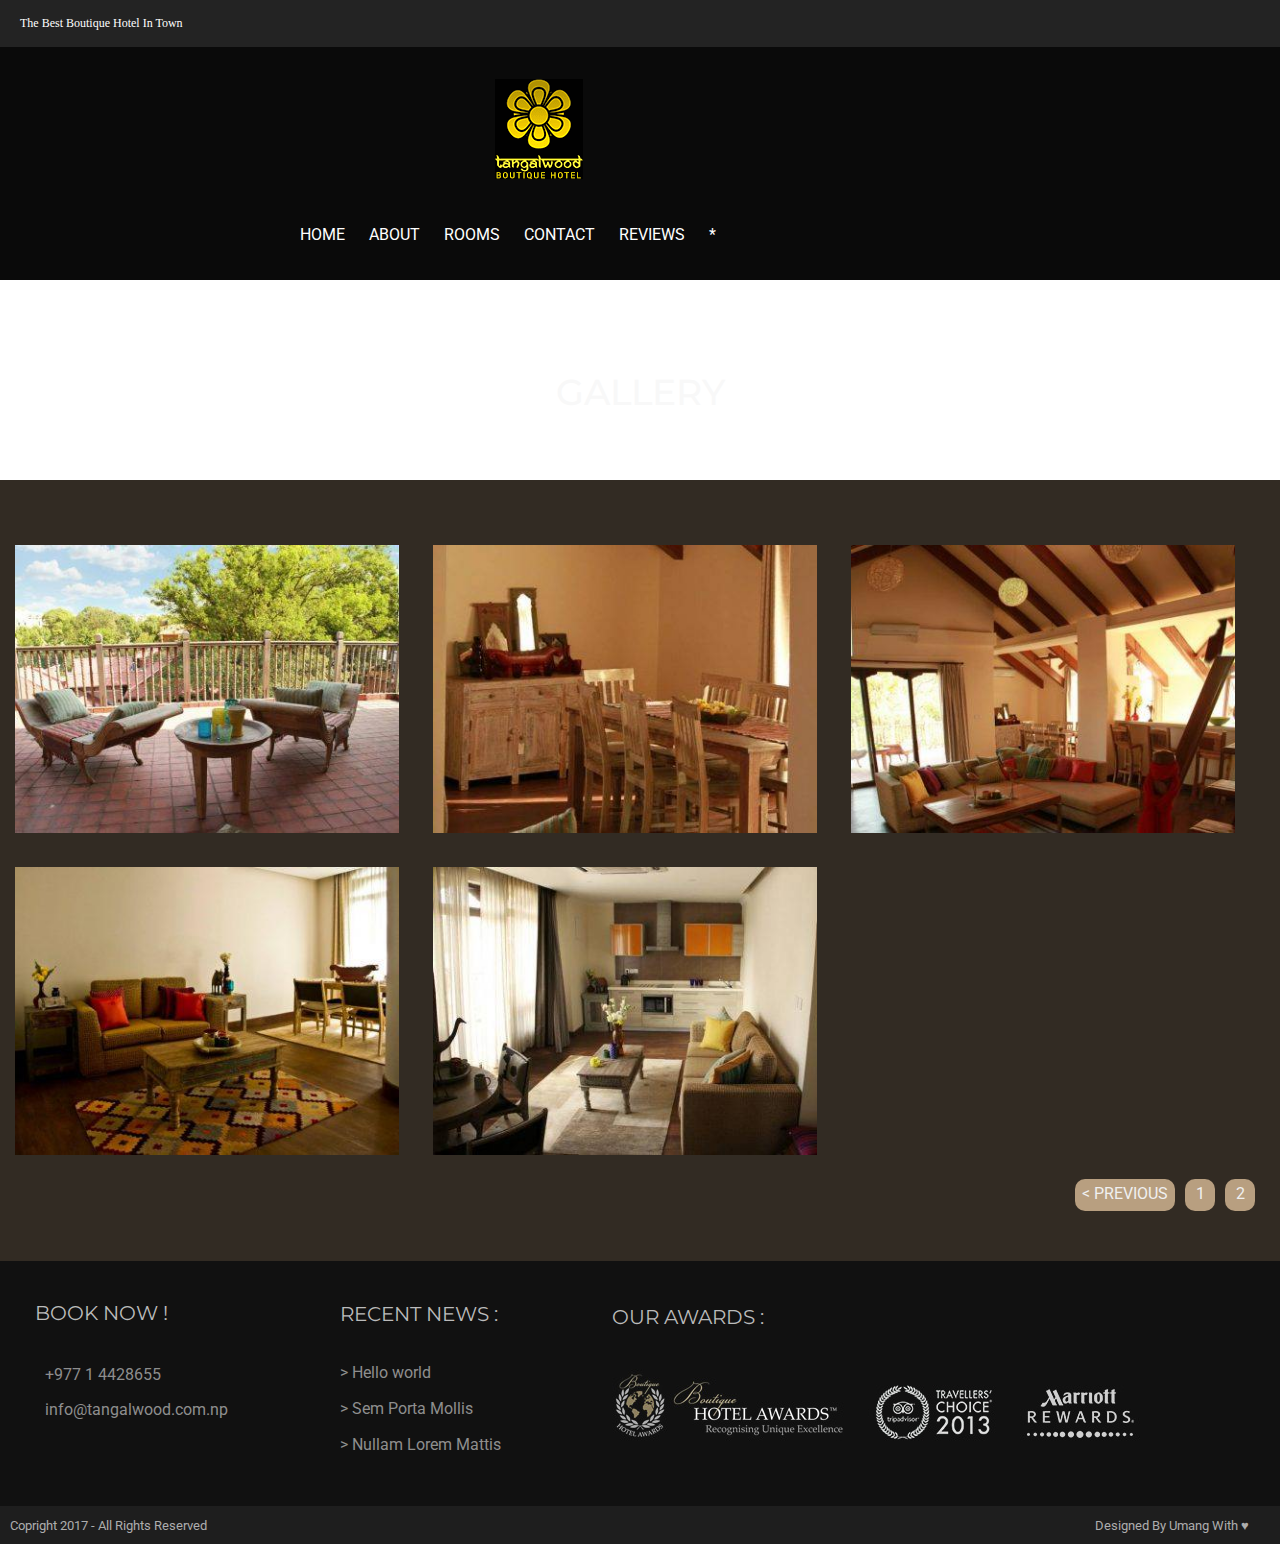
<file: gallery2.html>
<!DOCTYPE html>
<html>
<head>
	<title>
		Gallery | Tangalwood 
	</title>
	<link rel="stylesheet" type="text/css" href="./css/style.css">
	<link href="https://fonts.googleapis.com/css?family=Roboto:300,400,500,700" rel="stylesheet">
	<link href="https://fonts.googleapis.com/css?family=Montserrat:300,400,500,700" rel="stylesheet">
	<link rel="stylesheet" type="text/css" href="http://code.ionicframework.com/ionicons/2.0.1/css/ionicons.min.css">
</head>
<body>
	<header>
	<!-- header top stars -->
			<ul class="header-top">
				<li class="line1">the best boutique hotel in town</li>
				<li class="icons"><i class="ion-social-facebook-outline"></i></li>
				<li class="icons"><i class="ion-social-instagram"></i></li>
				<li class="icons"><i class="ion-social-twitter"></i></li>
				<li class="icons"><i class="ion-social-whatsapp"></i></li>
				<li class="icons"><i class="ion-social-pinterest"></i></li>
			</ul>
	<!-- header top ends -->
	<!-- header logo stars -->
			<div class="logo">
				<a href="index.html"><img src="./img/tangalwoodlogo.png"></a>
			</div>
			<div class="menu">
				<ul class="list">
					<li class="menu-list">
						<i class="ion-navicon-round"></i>
						<ul class="mega-menu-list">
							<li><a href="index.html"> HOME</a></li>
							<li><a href="about.html"> ABOUT</a></li>
							<li><a href="rooms.html"> ROOMS</a></li>
							<li><a href="gallery.html"> GALLERY</a></li>
							<li><a href="contacts.html"> CONTACTS</a></li>
							<li><a href="reviews.html"> REVIEWS</a></li>
						</ul>
					</li>
				</ul>
			</div>
	
	<!-- header logo ends -->
	<!-- header nav buttons stars -->			
			<div class="nav">
				<ul>
					<li><a href="index.html">home</a></li>
					<li><a href="about.html">about</a></li>
					<li><a href="rooms.html">rooms</a></li>
					<li><a href="contact.html">contact</a></li>
					<li><a href="reviews.html">reviews</a></li>
					<li>*</li>
					<li><a href="search.html"><i class="ion-search"></i></a></li>
				</ul>
			</div>
	<!-- header nav buttons ends -->						
	</header>
	<!-- header ends -->

	<!-- body starts -->

	<section class="mountains">
		<p>GALLERY</p>
	</section>
	<section class="hotel-gallery">
		<div>
			<img src="./img/g10.jpg">
			<img src="./img/g11.jpg">
			<img src="./img/g12.jpg">
			<img src="./img/g13.jpg">
			<img src="./img/g14.jpg">
		</div>
		<div class="gallery-pages">
			<a href="gallery2.html"><div class="gallery-page-2">
				2
			</div></a>
			<a href="gallery.html"><div class="gallery-page-1">
				1
			</div></a>
			<a href="gallery.html"><div class="gallery-page-previous">
				< PREVIOUS
			</div></a>
		</div>
	</section>

	<!-- body ends -->

	<!-- footer begins -->
	<footer>
		<ul class="footer">
			<li class="footer-left">
				<p class="footer-heading">BOOK NOW !</p>
				<p><i class="ion-ios-telephone" ></i><a href="tel: +977 1 4428655" class="con"> +977 1 4428655</a></p>
				<p><i class="ion-ios-email-outline" ></i><a href="mailto: info@tangalwood.com.np" class="con"> info@tangalwood.com.np</a></p>
				<p>
					<i class="ion-social-facebook-outline"></i>
					<i class="ion-social-instagram-outline"></i>
					<i class="ion-social-twitter"></i>
					<i class="ion-social-pinterest"></i>
					<i class="ion-social-whatsapp"></i>
				</p>
			</li>
			<li class="footer-mid">	
				<p class="footer-heading">RECENT NEWS :</p>
					<p class="fooer-mid-link"> > Hello world</p>
					<p class="fooer-mid-link"> > Sem Porta Mollis</p>
					<p class="fooer-mid-link"> > Nullam Lorem Mattis</p>
			<li class="footer-right">
				<p class="footer-heading">OUR AWARDS : </p>
				<img src="./img/awards.jpg">
				<br>
			</li>
		</ul>
		<div class="bottom-footer">
			<ul>
				<li class="cr">copright 2017 - all rights reserved</li>
				<li class="db">Designed by Umang with &hearts;</li>
			</ul>
		</div>
	</footer>
	<!-- footer ends -->
</body>
</html>
</file>
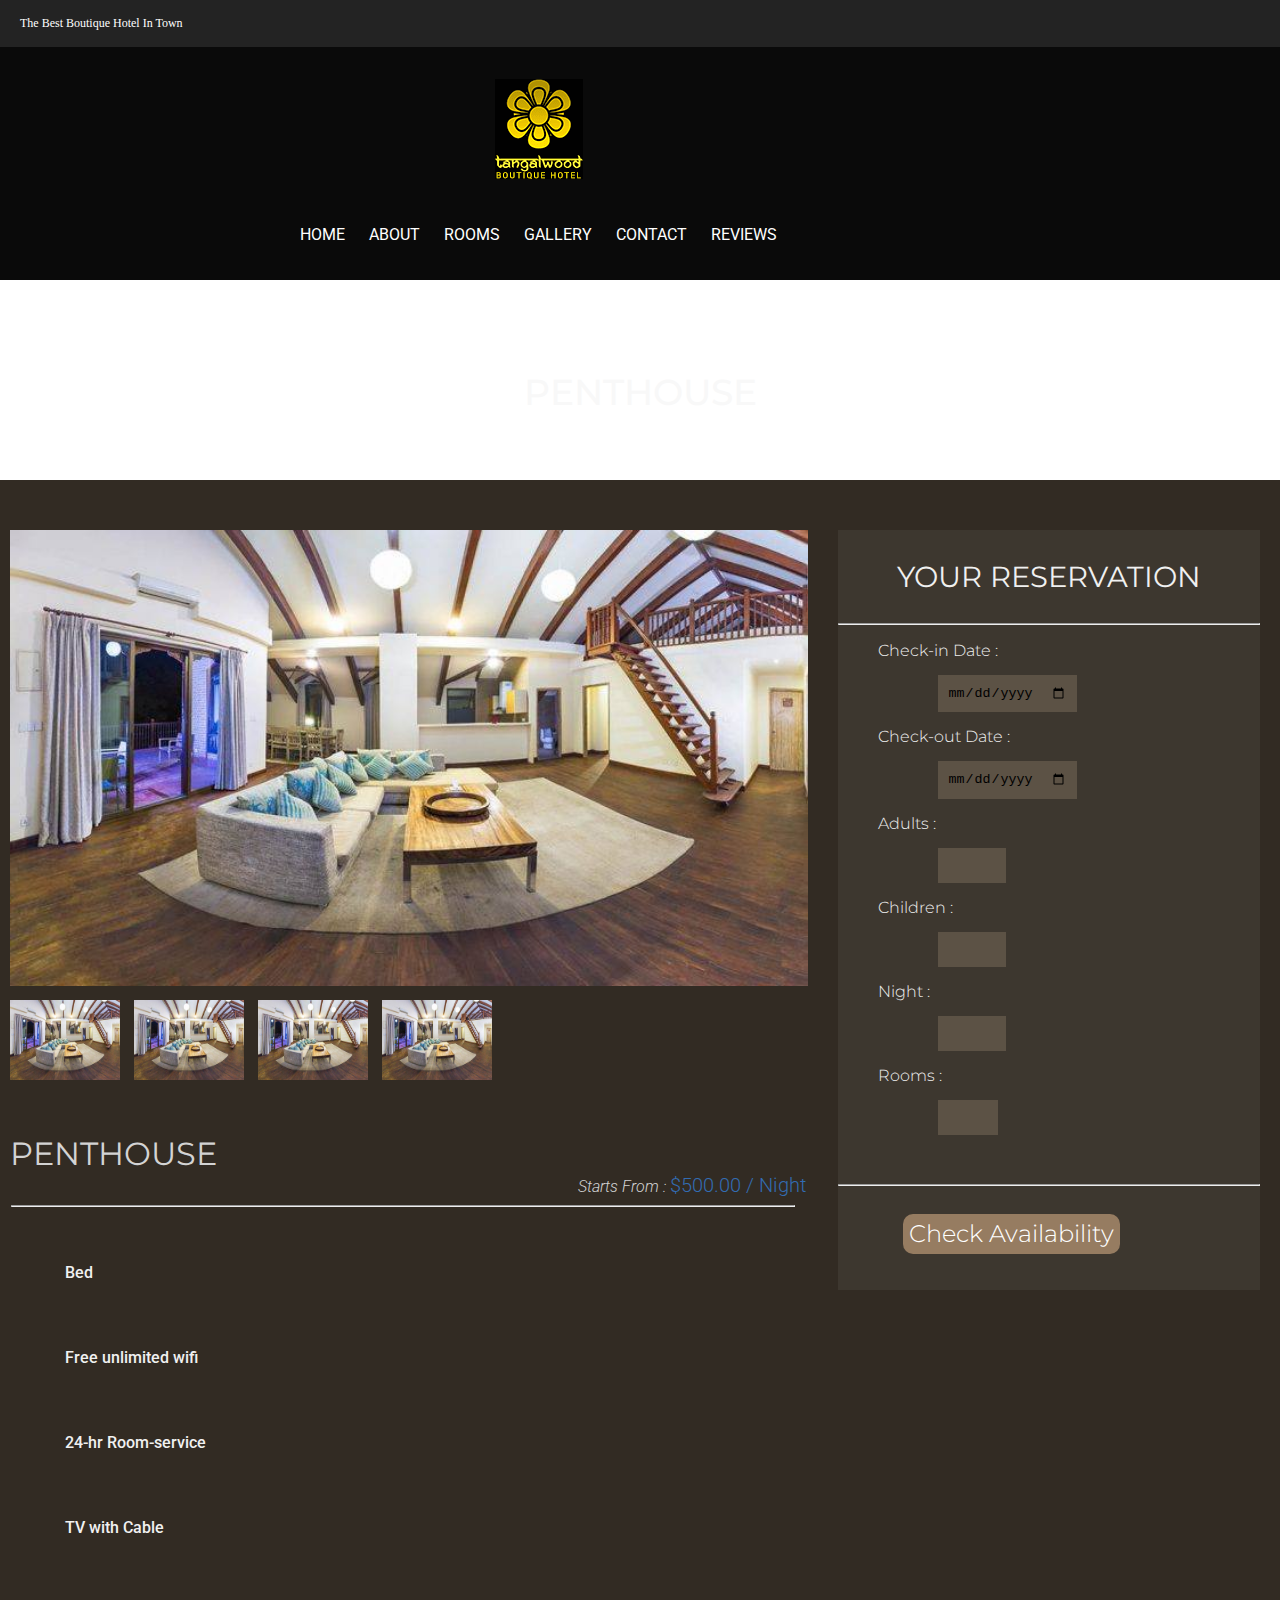
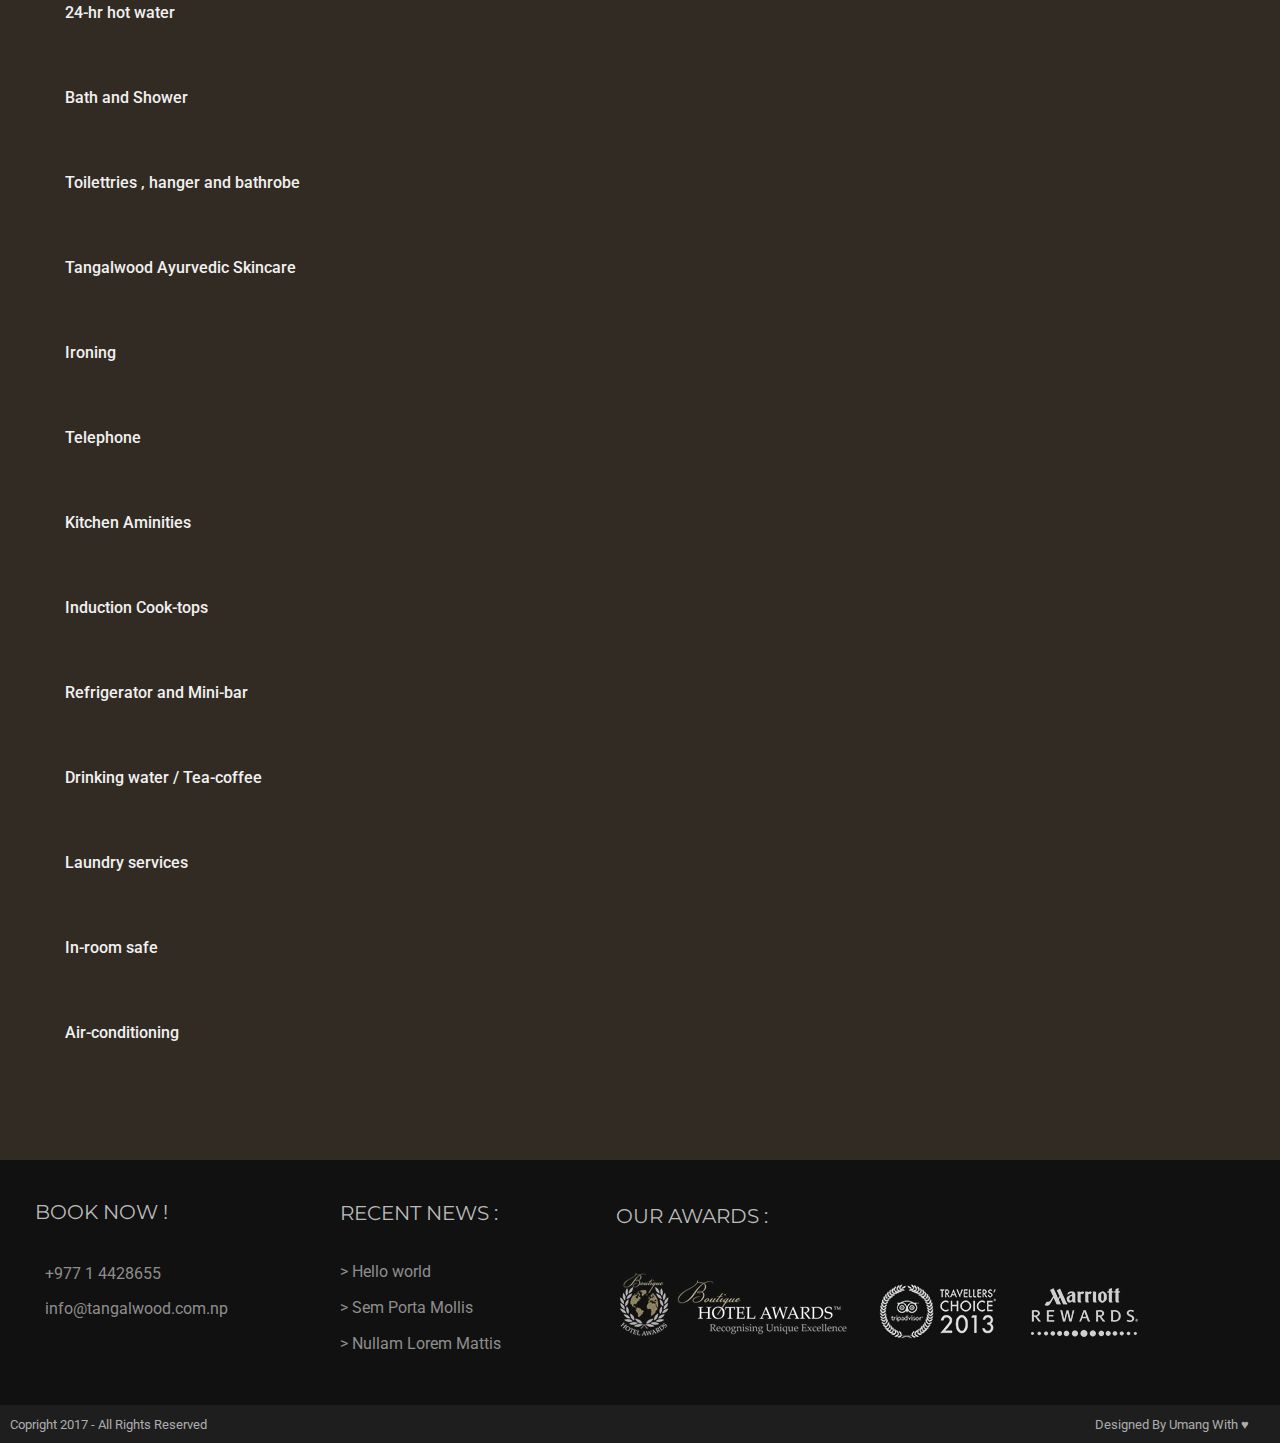
<file: penthouse.html>
<!DOCTYPE html>
<html>
<head>
	<title>
		Penthouse | Tangalwood  
	</title>
	<link rel="stylesheet" type="text/css" href="./css/style.css">
	<link href="https://fonts.googleapis.com/css?family=Roboto:300,400,500,700" rel="stylesheet">
	<link href="https://fonts.googleapis.com/css?family=Montserrat:300,400,500,700" rel="stylesheet">
	<link rel="stylesheet" type="text/css" href="http://code.ionicframework.com/ionicons/2.0.1/css/ionicons.min.css">
</head>
<body>
	<header>
	<!-- header top stars -->
			<ul class="header-top">
				<li class="line1">the best boutique hotel in town</li>
				<li class="icons"><i class="ion-social-facebook-outline"></i></li>
				<li class="icons"><i class="ion-social-instagram"></i></li>
				<li class="icons"><i class="ion-social-twitter"></i></li>
				<li class="icons"><i class="ion-social-whatsapp"></i></li>
				<li class="icons"><i class="ion-social-pinterest"></i></li>
			</ul>
	<!-- header top ends -->
	<!-- header logo stars -->
			<div class="logo">
				<a href="index.html"><img src="./img/tangalwoodlogo.png"></a>
			</div>
			<div class="menu">
				<ul class="list">
					<li class="menu-list">
						<i class="ion-navicon-round"></i>
						<ul class="mega-menu-list">
							<li><a href="index.html"> HOME</a></li>
							<li><a href="about.html"> ABOUT</a></li>
							<li><a href="rooms.html"> ROOMS</a></li>
							<li><a href="gallery.html"> GALLERY</a></li>
							<li><a href="contacts.html"> CONTACTS</a></li>
							<li><a href="reviews.html"> REVIEWS</a></li>
						</ul>
					</li>
				</ul>
			</div>
	
	<!-- header logo ends -->
	<!-- header nav buttons stars -->			
			<div class="nav">
				<ul>
					<li><a href="index.html">home</a></li>
					<li><a href="about.html">about</a></li>
					<li><a href="rooms.html">rooms</a></li>
					<li><a href="gallery.html">gallery</a></li>
					<li><a href="contact.html">contact</a></li>
					<li><a href="reviews.html">reviews</a></li>
				</ul>
			</div>
	<!-- header nav buttons ends -->						
	</header>
	<!-- header ends -->
	
	<!-- body begins -->
	<div>
		<section class="mountains">
			<p>PENTHOUSE</p>
		</section>
		<section class="detailed-room-sec">
			<div class="detailed-room-info">
				<img class="detailed-room-main" src="./img/penthouse.jpg">
				<img class="detailed-room-small" src="./img/penthouse.jpg">
				<img class="detailed-room-small" src="./img/penthouse.jpg">
				<img class="detailed-room-small" src="./img/penthouse.jpg">
				<img class="detailed-room-small" src="./img/penthouse.jpg">
				<br/>
				<p class="detailed-room-heading">PENTHOUSE</p>
				<p class="detailed-room-rate"><i>Starts From : </i><span> $500.00 / Night</span></p>
				<hr width="97%">
				<br/>
				<p class="detailed-room-facility"><i class="ion-android-checkbox-outline"> </i> Bed </p>
				<p class="detailed-room-facility"><i class="ion-android-checkbox-outline"> </i> Free unlimited wifi </p>
				<p class="detailed-room-facility"><i class="ion-android-checkbox-outline"> </i> 24-hr Room-service </p>
				<p class="detailed-room-facility"><i class="ion-android-checkbox-outline"> </i> TV with Cable </p>
				<p class="detailed-room-facility"><i class="ion-android-checkbox-outline"> </i> 24-hr hot water </p>
				<p class="detailed-room-facility"><i class="ion-android-checkbox-outline"> </i> Bath and Shower </p>
				<p class="detailed-room-facility"><i class="ion-android-checkbox-outline"></i> Toilettries , hanger and bathrobe </p>
				<p class="detailed-room-facility"><i class="ion-android-checkbox-outline"></i> Tangalwood Ayurvedic Skincare </p>
				<p class="detailed-room-facility"><i class="ion-android-checkbox-outline">  </i> Ironing </p>
				<p class="detailed-room-facility"><i class="ion-android-checkbox-outline"> </i> Telephone </p>
				<p class="detailed-room-facility"><i class="ion-android-checkbox-outline"> </i> Kitchen Aminities </p>
				<p class="detailed-room-facility"><i class="ion-android-checkbox-outline"> </i> Induction Cook-tops </p>
				<p class="detailed-room-facility"><i class="ion-android-checkbox-outline"> </i> Refrigerator and Mini-bar </p>
				<p class="detailed-room-facility"><i class="ion-android-checkbox-outline"> </i> Drinking water / Tea-coffee </p>
				<p class="detailed-room-facility"><i class="ion-android-checkbox-outline"> </i> Laundry services </p>
				<p class="detailed-room-facility"><i class="ion-android-checkbox-outline"> </i> In-room safe </p>
				<p class="detailed-room-facility"><i class="ion-android-checkbox-outline"> </i> Air-conditioning </p>
				<br/><br/><br/><br/><br/>
			</div>
			<div class="detailed-room-booking">
				<form>
					<p class="room-booking-heading">YOUR RESERVATION<p>
					<hr/>
					<p class="room-booking-details">
						<label>Check-in Date : </label><br/>
						<input type="date" name="date"><br/>
						<label>Check-out Date : </label><br/>
						<input type="date" name="date"><br/>
						<label>Adults : </label><br/>
						<input type="number" name="number" min="1" max="10"><br/>
						<label>Children : </label><br/>
						<input type="number" name="number" min="0" max="10"><br/>
						<label>Night : </label><br/>
						<input type="number" name="number" min="1" max="10"><br/>
						<label>Rooms : </label><br/>
						<input type="number" name="number" min="1" max="5"><br/>
						<br/>
						<hr>
						<input class="detailed-room-booking-btn" type="submit" name="submit" value="Check Availability">
					</p>
				</form>
			</div>
		</section>
	</div>
	
	<!-- footer begins -->
	<footer>
		<ul class="footer">
			<li class="footer-left">
				<p class="footer-heading">BOOK NOW !</p>
				<p><i class="ion-ios-telephone" ></i><a href="tel: +977 1 4428655" class="con"> +977 1 4428655</a></p>
				<p><i class="ion-ios-email-outline" ></i><a href="mailto: info@tangalwood.com.np" class="con"> info@tangalwood.com.np</a></p>
				<p>
					<i class="ion-social-facebook-outline"></i>
					<i class="ion-social-instagram-outline"></i>
					<i class="ion-social-twitter"></i>
					<i class="ion-social-pinterest"></i>
					<i class="ion-social-whatsapp"></i>
				</p>
			</li>
			<li class="footer-mid">	
				<p class="footer-heading">RECENT NEWS :</p>
					<p class="fooer-mid-link"> > Hello world</p>
					<p class="fooer-mid-link"> > Sem Porta Mollis</p>
					<p class="fooer-mid-link"> > Nullam Lorem Mattis</p>
			</li>
			<li class="footer-right">
				<p class="footer-heading">OUR AWARDS : </p>
				<img src="./img/awards.jpg">
				<br>
			</li>
		</ul>
		<div class="bottom-footer">
			<ul>
				<li class="cr">copright 2017 - all rights reserved</li>
				<li class="db">Designed by Umang with &hearts;</li>
			</ul>
		</div>
	</footer>	
	<!-- footer ends -->
</body>
</html>
</file>
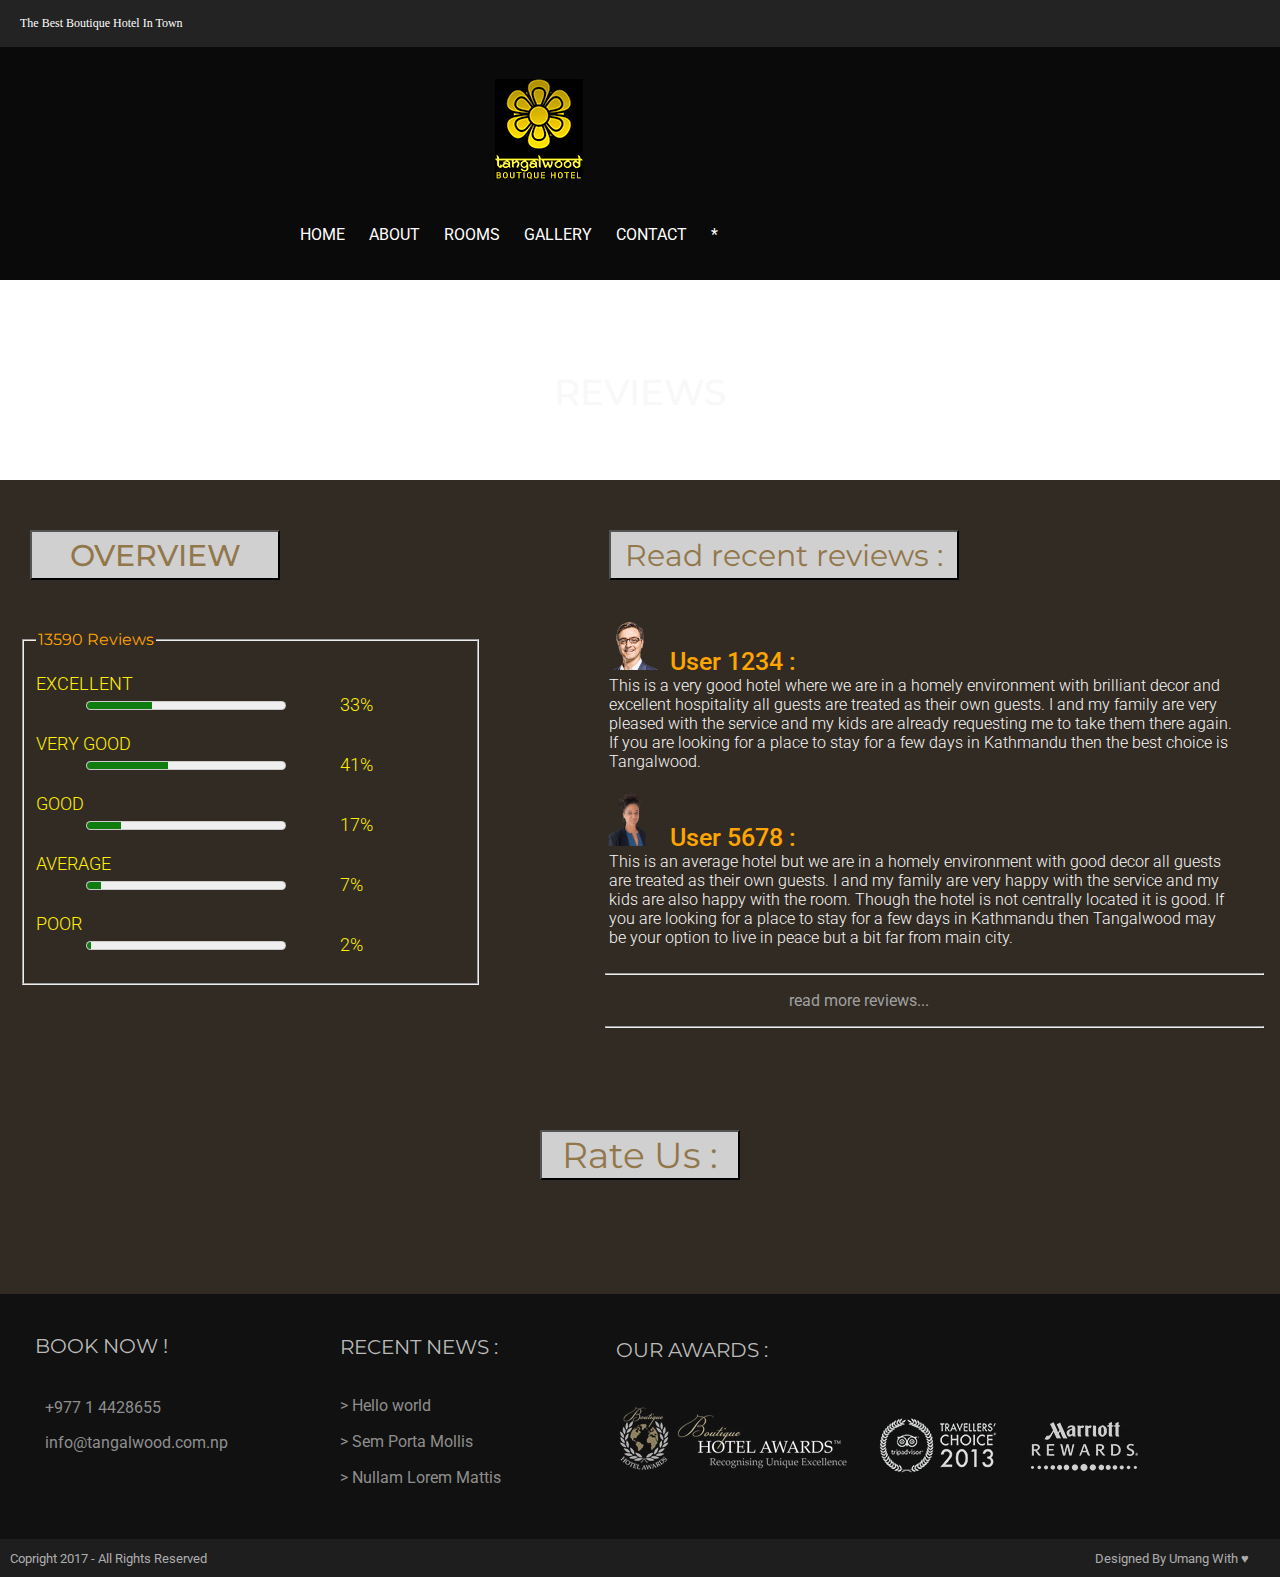
<file: reviews.html>
<!DOCTYPE html>
<html>
<head>
	<title>
		Reviews | Tangalwood
	</title>
	<link rel="stylesheet" type="text/css" href="./css/style.css">
	<link href="https://fonts.googleapis.com/css?family=Roboto:300,400,500,700" rel="stylesheet">
	<link href="https://fonts.googleapis.com/css?family=Montserrat:300,400,500,700" rel="stylesheet">
	<link rel="stylesheet" type="text/css" href="http://code.ionicframework.com/ionicons/2.0.1/css/ionicons.min.css">
</head>
<body>
	<header>
	<!-- header top stars -->
			<ul class="header-top">
				<li class="line1">the best boutique hotel in town</li>
				<li class="icons"><i class="ion-social-facebook-outline"></i></li>
				<li class="icons"><i class="ion-social-instagram"></i></li>
				<li class="icons"><i class="ion-social-twitter"></i></li>
				<li class="icons"><i class="ion-social-whatsapp"></i></li>
				<li class="icons"><i class="ion-social-pinterest"></i></li>
			</ul>
	<!-- header top ends -->
	<!-- header logo stars -->
			<div class="logo">
				<a href="index.html"><img src="./img/tangalwoodlogo.png"></a>
			</div>
			<div class="menu">
				<ul class="list">
					<li class="menu-list">
						<i class="ion-navicon-round"></i>
						<ul class="mega-menu-list">
							<li><a href="index.html"> HOME</a></li>
							<li><a href="about.html"> ABOUT</a></li>
							<li><a href="rooms.html"> ROOMS</a></li>
							<li><a href="gallery.html"> GALLERY</a></li>
							<li><a href="contacts.html"> CONTACTS</a></li>
							<li><a href="reviews.html"> REVIEWS</a></li>
						</ul>
					</li>
				</ul>
			</div>
	
	<!-- header logo ends -->
	<!-- header nav buttons stars -->			
			<div class="nav">
				<ul>
					<li><a href="index.html">home</a></li>
					<li><a href="about.html">about</a></li>
					<li><a href="rooms.html">rooms</a></li>
					<li><a href="gallery.html">gallery</a></li>
					<li><a href="contact.html">contact</a></li>
					<li>*</li>
					<li><a href="search.html"><i class="ion-search"></i></a></li>
				</ul>
			</div>
	<!-- header nav buttons ends -->						
	</header>
	<!-- Header ends -->

	<!-- body starts -->
		
	<!-- reviews section starts -->
		<section class="mountains">
			<p>REVIEWS</p>
		</section>
		<section class="online-review">
			<div class="review-left">
				<div class="overview">
					<button>OVERVIEW</button>
				</div>
				<div class="star">
					<i class="ion-ios-star"></i>
					<i class="ion-ios-star"></i>
					<i class="ion-ios-star"></i>
					<i class="ion-ios-star"></i>
					<i class="ion-ios-star-half"></i>
				</div>
				<div class="review-types">
				<fieldset>
					<legend>13590 Reviews</legend>
						<label><p><div>excellent</div> <meter value="33" max="100" min="0" high="30" low="0"></meter> 33% </p></label>
						<label><p><div>very good</div> <meter value="41" max="100" min="0" high="40" low="0"></meter> 41% </p></label>
						<label><p><div>good</div> <meter value="17" max="100" min="0" high="10" low="0"></meter> 17% </p></label>
						<label><p><div>average</div> <meter value="7" max="100" min="0" high="5" low="0"></meter> 7% </p></label>
						<label><p><div>poor</div> <meter value="2" max="100" min="0" high="1" low="0"></meter> 2% </p></label>
				</fieldset>
				</div>
			</div>
			<div class="review-right">
				<div class="read-reviews">
					<button>Read recent reviews : </button>
				</div>
				<div class="user-review">
					<div class="user-photo">
						<img src="./img/user.png"> User 1234 :
					</div>
					<div class="user-review">
						This is a very good hotel where we are in a homely environment with brilliant decor and excellent hospitality all guests are treated as their own guests. I and my family are very pleased with the service and my kids are already requesting me to take them there again. If you are looking for a place to stay for a few days in Kathmandu then the best choice is Tangalwood. <i class="ion-ios-star"></i> <i class="ion-ios-star"></i> <i class="ion-ios-star"></i> <i class="ion-ios-star"></i> <i class="ion-ios-star"></i>
					</div>
				</div>
				<div class="user-review">
					<div class="user-photo">
						<img src="./img/user2.png"> User 5678 :
					</div>
					<div class="user-review">
						This is an average hotel but we are in a homely environment with good decor all guests are treated as their own guests. I and my family are very happy with the service and my kids are also happy with the room. Though the hotel is not centrally located it is good. If you are looking for a place to stay for a few days in Kathmandu then Tangalwood may be your option to live in peace but a bit far from main city. <i class="ion-ios-star"> </i> <i class="ion-ios-star"> </i> <i class="ion-ios-star"> </i> <i class="ion-ios-star"> </i> <i class="ion-ios-star-outline"> </i>
					</div>
				</div>
				<br/>
				<hr width="95%" />
				<p><a href="#more-reviews">read more reviews...</a></p>
				<hr width="95%" />
			</div>
		</section>
		<section class="rating">
			<div class="rate-us-heading">
				<button>Rate Us : </button>
			</div>
			<div class="rate-star">
				<i class="ion-ios-star-outline"> </i>
				<i class="ion-ios-star-outline"> </i>
				<i class="ion-ios-star-outline"> </i>
				<i class="ion-ios-star-outline"> </i>
				<i class="ion-ios-star-outline"> </i>
			</div>
		</section>


	<!-- review section ends -->
		
	<!-- body ends -->

	<!-- footer begins -->
	<footer>
		<ul class="footer">
			<li class="footer-left">
				<p class="footer-heading">BOOK NOW !</p>
				<p><i class="ion-ios-telephone" ></i><a href="tel: +977 1 4428655" class="con"> +977 1 4428655</a></p>
				<p><i class="ion-ios-email-outline" ></i><a href="mailto: info@tangalwood.com.np" class="con"> info@tangalwood.com.np</a></p>
				<p>
					<i class="ion-social-facebook-outline"></i>
					<i class="ion-social-instagram-outline"></i>
					<i class="ion-social-twitter"></i>
					<i class="ion-social-pinterest"></i>
					<i class="ion-social-whatsapp"></i>
				</p>
			</li>
			<li class="footer-mid">	
				<p class="footer-heading">RECENT NEWS :</p>
					<p class="fooer-mid-link"> > Hello world</p>
					<p class="fooer-mid-link"> > Sem Porta Mollis</p>
					<p class="fooer-mid-link"> > Nullam Lorem Mattis</p>
			</li>
			<li class="footer-right">
				<p class="footer-heading">OUR AWARDS : </p>
				<img src="./img/awards.jpg">
				<br>
			</li>
		</ul>
		<div class="bottom-footer">
			<ul>
				<li class="cr">copright 2017 - all rights reserved</li>
				<li class="db">Designed by Umang with &hearts;</li>
			</ul>
		</div>
	</footer>
	<!-- footer ends -->
</body>
</html>
</file>
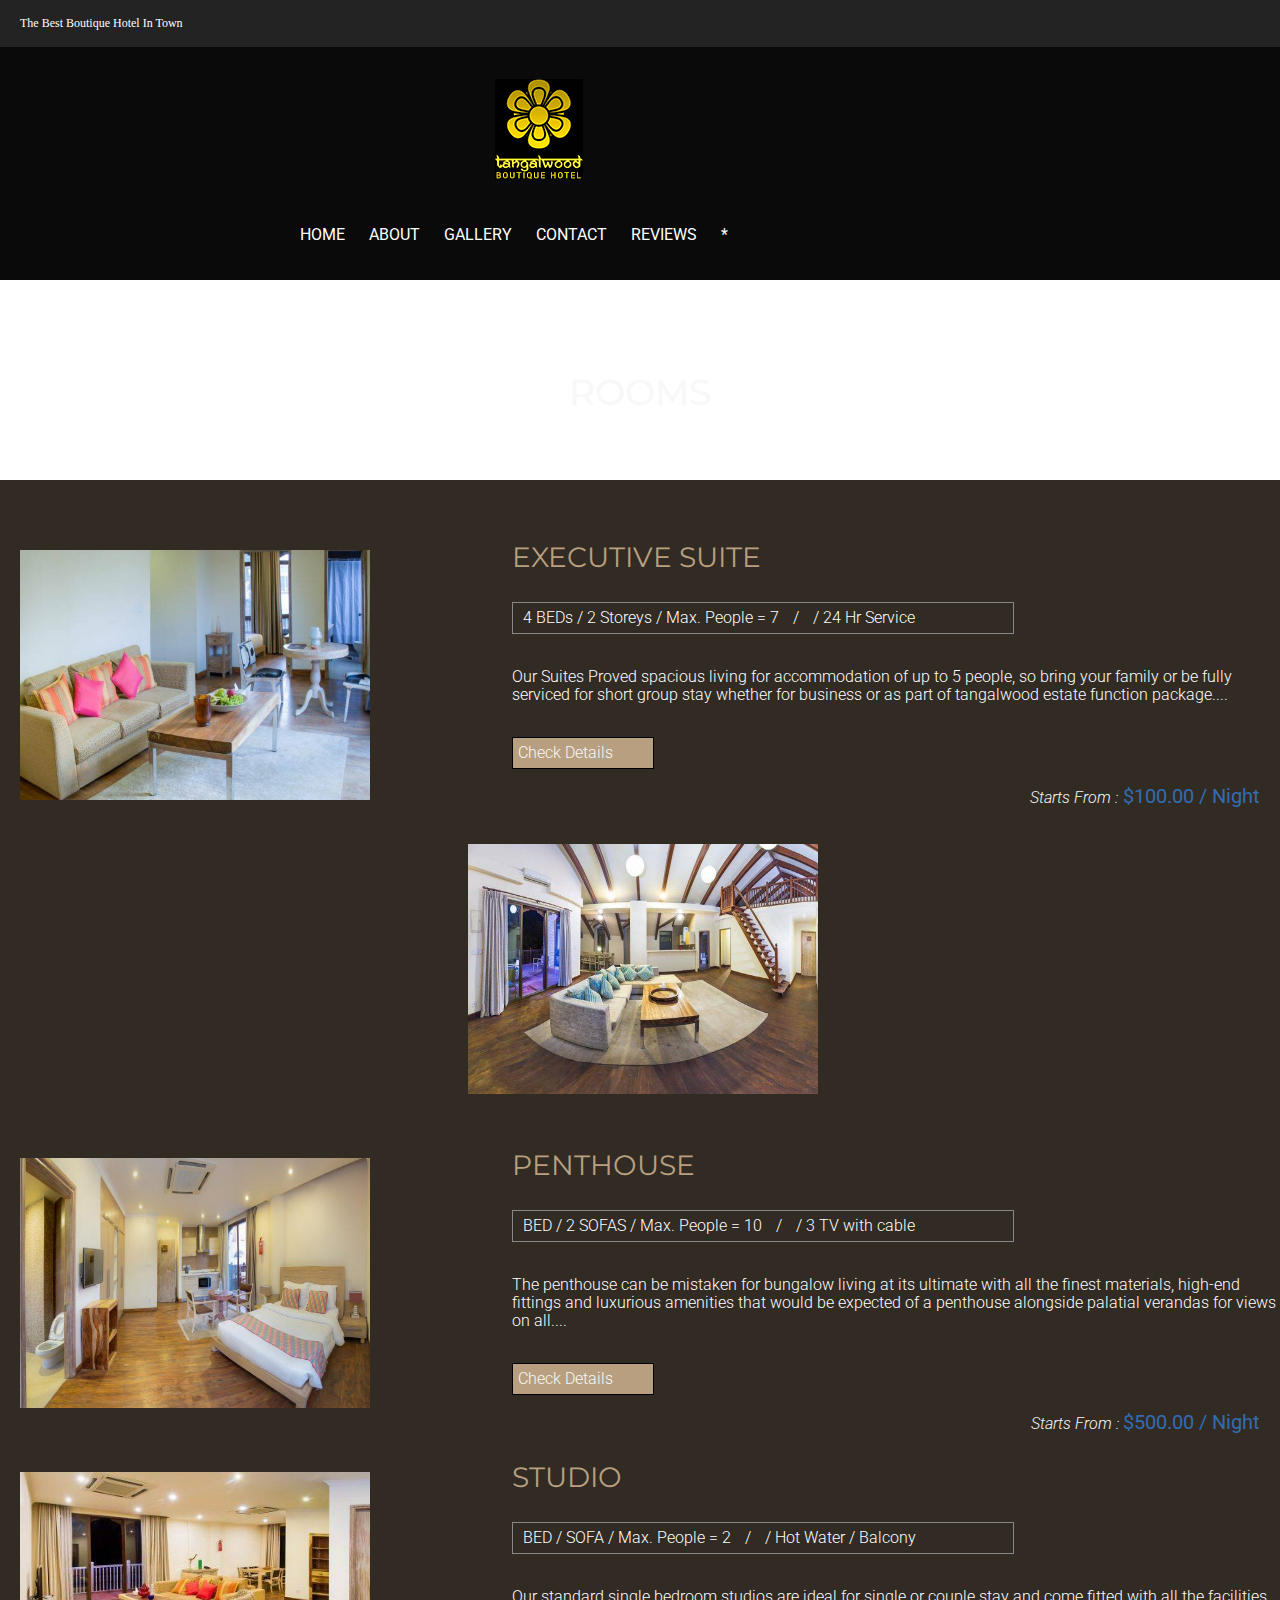
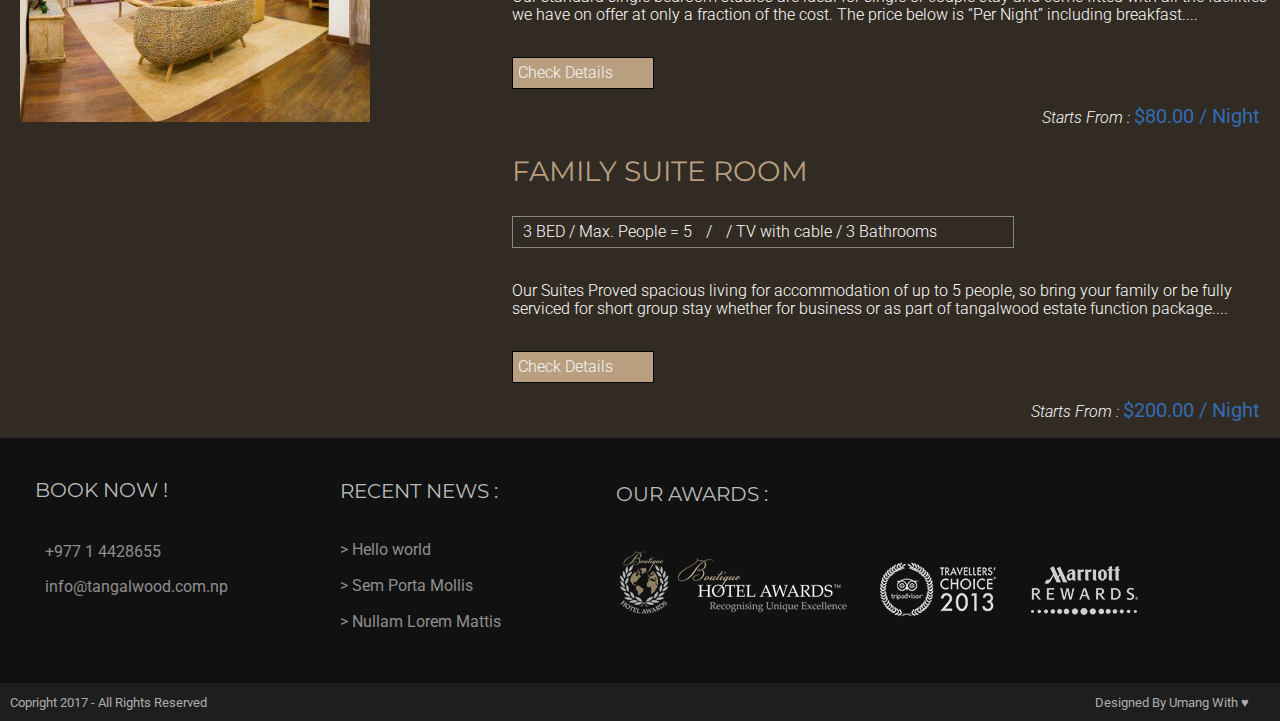
<file: rooms.html>
<!DOCTYPE html>
<html>
<head>
	<title>
		Rooms | Tangalwood  
	</title>
	<link rel="stylesheet" type="text/css" href="./css/style.css">
	<link href="https://fonts.googleapis.com/css?family=Roboto:300,400,500,700" rel="stylesheet">
	<link href="https://fonts.googleapis.com/css?family=Montserrat:300,400,500,700" rel="stylesheet">
	<link rel="stylesheet" type="text/css" href="http://code.ionicframework.com/ionicons/2.0.1/css/ionicons.min.css">
</head>
<body>
	<header>
	<!-- header top stars -->
			<ul class="header-top">
				<li class="line1">the best boutique hotel in town</li>
				<li class="icons"><i class="ion-social-facebook-outline"></i></li>
				<li class="icons"><i class="ion-social-instagram"></i></li>
				<li class="icons"><i class="ion-social-twitter"></i></li>
				<li class="icons"><i class="ion-social-whatsapp"></i></li>
				<li class="icons"><i class="ion-social-pinterest"></i></li>
			</ul>
	<!-- header top ends -->
	<!-- header logo stars -->
			<div class="logo">
				<a href="index.html"><img src="./img/tangalwoodlogo.png"></a>
			</div>
			<div class="menu">
				<ul class="list">
					<li class="menu-list">
						<i class="ion-navicon-round"></i>
						<ul class="mega-menu-list">
							<li><a href="index.html"> HOME</a></li>
							<li><a href="about.html"> ABOUT</a></li>
							<li><a href="rooms.html"> ROOMS</a></li>
							<li><a href="gallery.html"> GALLERY</a></li>
							<li><a href="contacts.html"> CONTACTS</a></li>
							<li><a href="reviews.html"> REVIEWS</a></li>
						</ul>
					</li>
				</ul>
			</div>
	
	<!-- header logo ends -->
	<!-- header nav buttons stars -->			
			<div class="nav">
				<ul>
					<li><a href="index.html">home</a></li>
					<li><a href="about.html">about</a></li>
					<li><a href="gallery.html">gallery</a></li>
					<li><a href="contact.html">contact</a></li>
					<li><a href="reviews.html">reviews</a></li>
					<li>*</li>
					<li><a href="search.html"><i class="ion-search"></i></a></li>
				</ul>
			</div>
	<!-- header nav buttons ends -->						
	</header>
	<!-- header ends -->
	
	<!-- body begins -->
	<div>
		<section class="mountains">
			<p>ROOMS</p>
		</section>
		<section class="available-rooms-types">
			<div class="room-images">
				<div class="img">
					<img class="room-image" src="./img/suite.jpg">
				</div>
				<div class="rooms-details">
					<p class="room-name">EXECUTIVE SUITE</p><br/>
					<div class="feature">
						<p> 4 BEDs / 2 Storeys  / Max. People = 7 <i class="ion-ios-people"></i> / <i class="ion-wifi"></i> / 24 Hr Service </p>
					</div>
					<br/>
					<p class="description">Our Suites Proved spacious living for accommodation of up to 5 people, so bring your family or be fully serviced for short group stay whether for business or as part of tangalwood estate function package....</p>
					<br/>
					<div class="check">
						<a href="suite.html"><p>Check Details <i class="ion-arrow-right-c"></i></p></a>
					</div>
					<p class="rate"><i>Starts From :</i><span> $100.00 / Night</span></p>
				</div>
			</div>
			<div class="room-image">
				<div class="img">
					<img class="room-image" src="./img/penthouse.jpg">
				</div>
				<div class="rooms-details">
					<p class="room-name">PENTHOUSE</p><br/>
					<div class="feature">
						<p> BED / 2 SOFAS  / Max. People = 10 <i class="ion-ios-people"></i> / <i class="ion-wifi"></i> / 3 TV with cable </p>
					</div>
					<br/>
					<p class="description">The penthouse can be mistaken for bungalow living at its ultimate with all the finest materials, high-end fittings and luxurious amenities that would be expected of a penthouse alongside palatial verandas for views on all....</p>
					<br/>
					<div class="check">
						<a href="penthouse.html"><p>Check Details <i class="ion-arrow-right-c"></i></p></a>
					</div>
					<p class="rate"><i>Starts From : </i><span> $500.00 / Night</span></p>
				</div>
			</div>
			<div class="room-image">
				<div class="img">
					<img class="room-image" src="./img/studio.jpg">
				</div>
				<div class="rooms-details">
					<p class="room-name">STUDIO</p><br/>
					<div class="feature">
						<p> BED / SOFA  / Max. People = 2 <i class="ion-person-stalker"></i> / <i class="ion-wifi"></i> /  Hot Water / Balcony </p>
					</div>
					<br/>
					<p class="description">Our standard single bedroom studios are ideal for single or couple stay and come fitted with all the facilities we have on offer at only a fraction of the cost. The price below is “Per Night” including breakfast....</p>
					<br/>
					<div class="check">
						<a href="studio.html"><p>Check Details <i class="ion-arrow-right-c"></i></p></a>
					</div>
					<p class="rate"><i>Starts From : </i><span> $80.00 / Night</span></p>
				</div>
			</div>
			<div class="room-images">
				<div class="img">
					<img class="room-image" src="./img/family.jpg">
				</div>
				<div class="rooms-details">
					<p class="room-name">FAMILY SUITE ROOM</p><br/>
					<div class="feature">
						<p> 3 BED / Max. People = 5 <i class="ion-ios-people"></i> / <i class="ion-wifi"></i> / TV with cable / 3 Bathrooms </p>
					</div>
					<br/>
					<p class="description">Our Suites Proved spacious living for accommodation of up to 5 people, so bring your family or be fully serviced for short group stay whether for business or as part of tangalwood estate function package....</p>
					<br/>
					<div class="check">
						<a href="family.html"><p>Check Details <i class="ion-arrow-right-c"></i></p></a>
					</div>
					<p class="rate"><i>Starts From : </i><span> $200.00 / Night</span></p>
				</div>
			</div>
		</section>
	</div>
	
	<!-- footer begins -->
	<footer>
		<ul class="footer">
			<li class="footer-left">
				<p class="footer-heading">BOOK NOW !</p>
				<p><i class="ion-ios-telephone" ></i><a href="tel: +977 1 4428655" class="con"> +977 1 4428655</a></p>
				<p><i class="ion-ios-email-outline" ></i><a href="mailto: info@tangalwood.com.np" class="con"> info@tangalwood.com.np</a></p>
				<p>
					<i class="ion-social-facebook-outline"></i>
					<i class="ion-social-instagram-outline"></i>
					<i class="ion-social-twitter"></i>
					<i class="ion-social-pinterest"></i>
					<i class="ion-social-whatsapp"></i>
				</p>
			</li>
			<li class="footer-mid">	
				<p class="footer-heading">RECENT NEWS :</p>
					<p class="fooer-mid-link"> > Hello world</p>
					<p class="fooer-mid-link"> > Sem Porta Mollis</p>
					<p class="fooer-mid-link"> > Nullam Lorem Mattis</p>
			</li>
			<li class="footer-right">
				<p class="footer-heading">OUR AWARDS : </p>
				<img src="./img/awards.jpg">
				<br>
			</li>
		</ul>
		<div class="bottom-footer">
			<ul>
				<li class="cr">copright 2017 - all rights reserved</li>
				<li class="db">Designed by Umang with &hearts;</li>
			</ul>
		</div>
	</footer>	
	<!-- footer ends -->
</body>
</html>
</file>
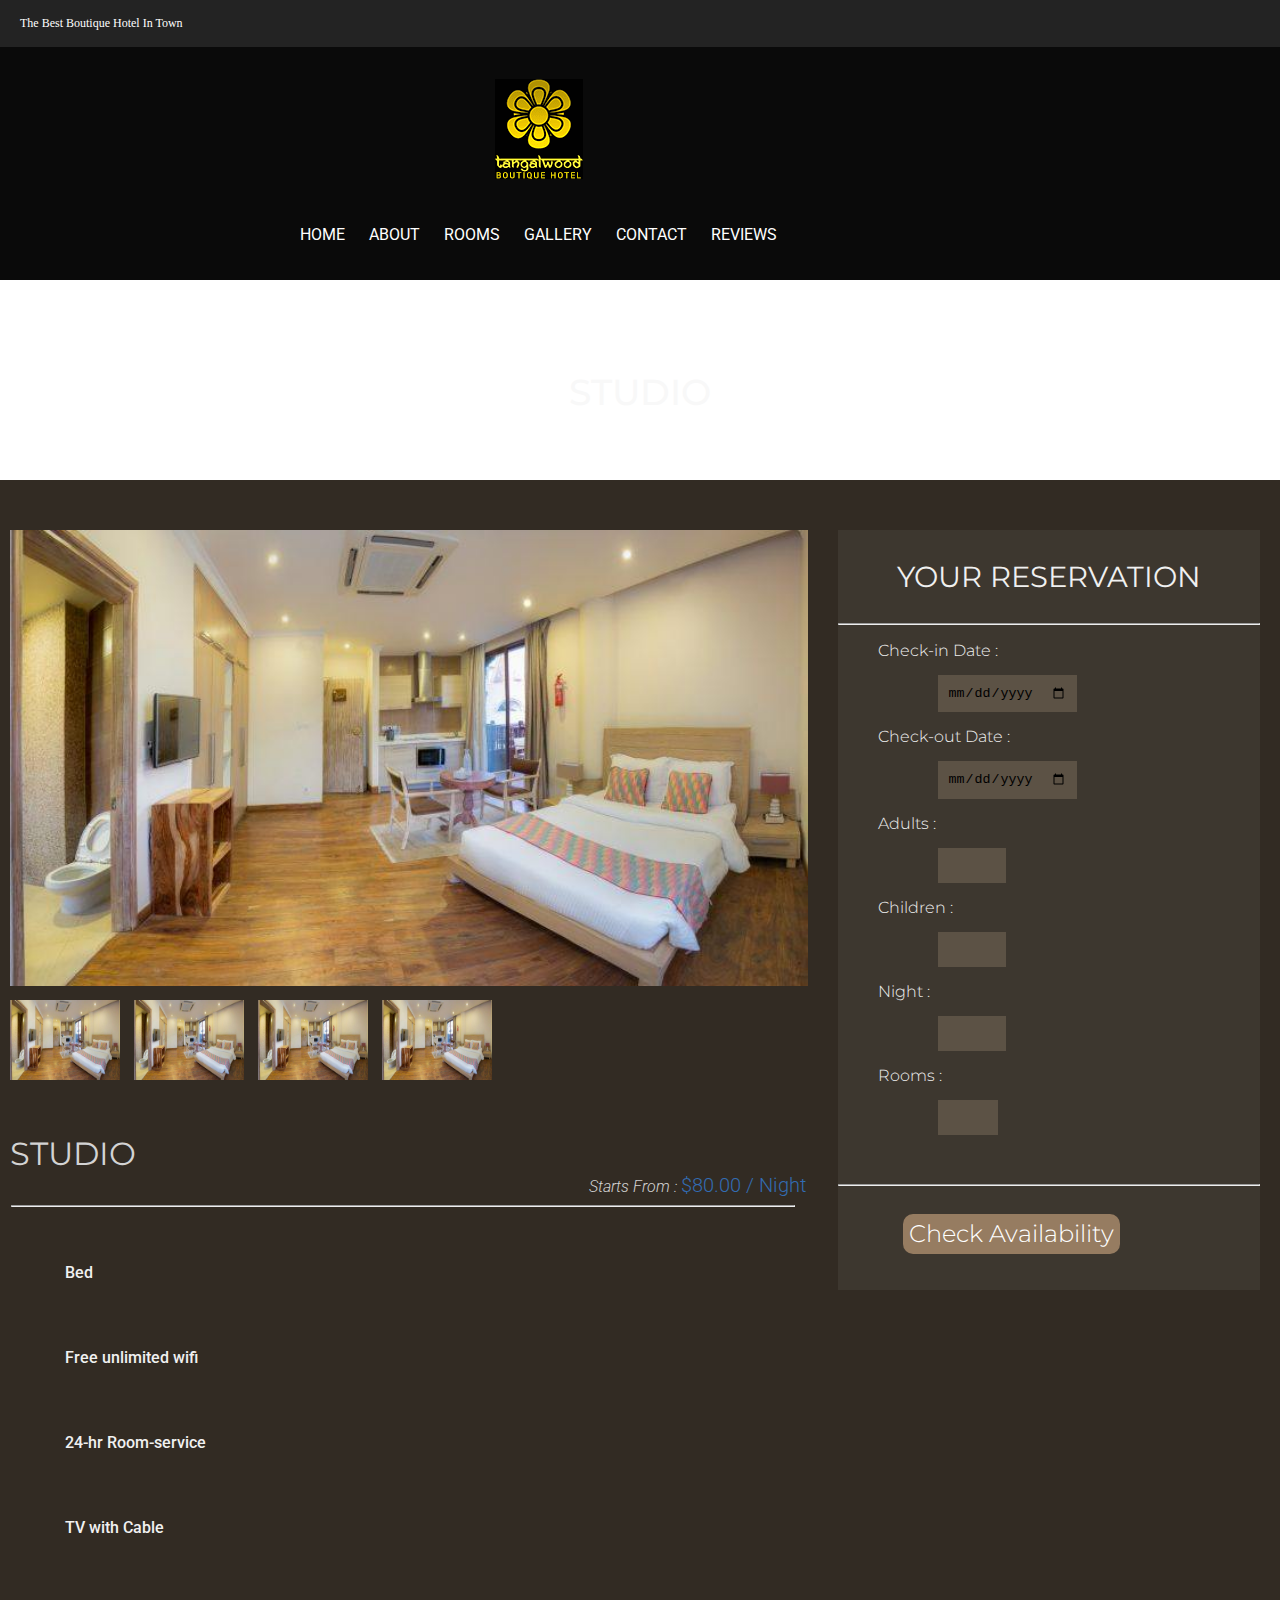
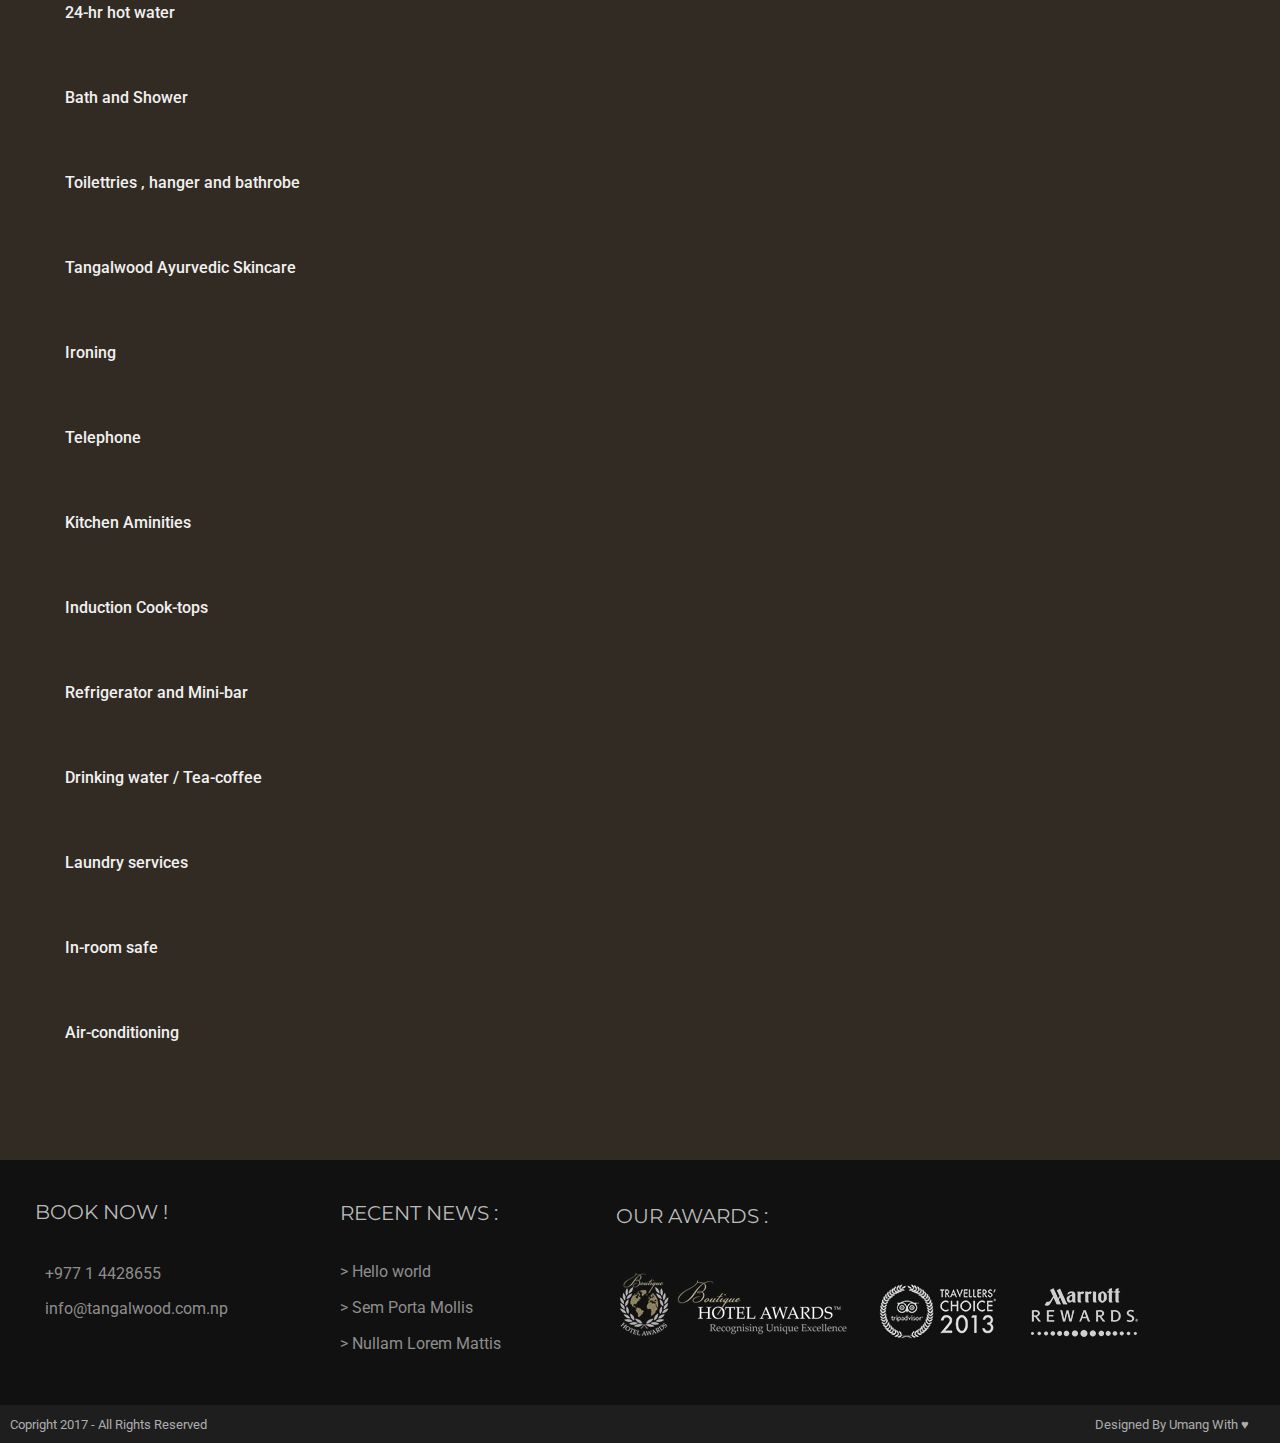
<file: studio.html>
<!DOCTYPE html>
<html>
<head>
	<title>
		Studio | Tangalwood  
	</title>
	<link rel="stylesheet" type="text/css" href="./css/style.css">
	<link href="https://fonts.googleapis.com/css?family=Roboto:300,400,500,700" rel="stylesheet">
	<link href="https://fonts.googleapis.com/css?family=Montserrat:300,400,500,700" rel="stylesheet">
	<link rel="stylesheet" type="text/css" href="http://code.ionicframework.com/ionicons/2.0.1/css/ionicons.min.css">
</head>
<body>
	<header>
	<!-- header top stars -->
			<ul class="header-top">
				<li class="line1">the best boutique hotel in town</li>
				<li class="icons"><i class="ion-social-facebook-outline"></i></li>
				<li class="icons"><i class="ion-social-instagram"></i></li>
				<li class="icons"><i class="ion-social-twitter"></i></li>
				<li class="icons"><i class="ion-social-whatsapp"></i></li>
				<li class="icons"><i class="ion-social-pinterest"></i></li>
			</ul>
	<!-- header top ends -->
	<!-- header logo stars -->
			<div class="logo">
				<a href="index.html"><img src="./img/tangalwoodlogo.png"></a>
			</div>
			<div class="menu">
				<ul class="list">
					<li class="menu-list">
						<i class="ion-navicon-round"></i>
						<ul class="mega-menu-list">
							<li><a href="index.html"> HOME</a></li>
							<li><a href="about.html"> ABOUT</a></li>
							<li><a href="rooms.html"> ROOMS</a></li>
							<li><a href="gallery.html"> GALLERY</a></li>
							<li><a href="contacts.html"> CONTACTS</a></li>
							<li><a href="reviews.html"> REVIEWS</a></li>
						</ul>
					</li>
				</ul>
			</div>
	
	<!-- header logo ends -->
	<!-- header nav buttons stars -->			
			<div class="nav">
				<ul>
					<li><a href="index.html">home</a></li>
					<li><a href="about.html">about</a></li>
					<li><a href="rooms.html">rooms</a></li>
					<li><a href="gallery.html">gallery</a></li>
					<li><a href="contact.html">contact</a></li>
					<li><a href="reviews.html">reviews</a></li>
				</ul>
			</div>
	<!-- header nav buttons ends -->						
	</header>
	<!-- header ends -->
	
	<!-- body begins -->
	<div>
		<section class="mountains">
			<p>STUDIO</p>
		</section>
		<section class="detailed-room-sec">
			<div class="detailed-room-info">
				<img class="detailed-room-main" src="./img/studio.jpg">
				<img class="detailed-room-small" src="./img/studio.jpg">
				<img class="detailed-room-small" src="./img/studio.jpg">
				<img class="detailed-room-small" src="./img/studio.jpg">
				<img class="detailed-room-small" src="./img/studio.jpg">
				<br/>
				<p class="detailed-room-heading">STUDIO</p>
				<p class="detailed-room-rate"><i>Starts From : </i><span> $80.00 / Night</span></p>
				<hr width="97%">
				<br/>
				<p class="detailed-room-facility"><i class="ion-android-checkbox-outline"> </i> Bed </p>
				<p class="detailed-room-facility"><i class="ion-android-checkbox-outline"> </i> Free unlimited wifi </p>
				<p class="detailed-room-facility"><i class="ion-android-checkbox-outline"> </i> 24-hr Room-service </p>
				<p class="detailed-room-facility"><i class="ion-android-checkbox-outline"> </i> TV with Cable </p>
				<p class="detailed-room-facility"><i class="ion-android-checkbox-outline"> </i> 24-hr hot water </p>
				<p class="detailed-room-facility"><i class="ion-android-checkbox-outline"> </i> Bath and Shower </p>
				<p class="detailed-room-facility"><i class="ion-android-checkbox-outline"></i> Toilettries , hanger and bathrobe </p>
				<p class="detailed-room-facility"><i class="ion-android-checkbox-outline"></i> Tangalwood Ayurvedic Skincare </p>
				<p class="detailed-room-facility"><i class="ion-android-checkbox-outline">  </i> Ironing </p>
				<p class="detailed-room-facility"><i class="ion-android-checkbox-outline"> </i> Telephone </p>
				<p class="detailed-room-facility"><i class="ion-android-checkbox-outline"> </i> Kitchen Aminities </p>
				<p class="detailed-room-facility"><i class="ion-android-checkbox-outline"> </i> Induction Cook-tops </p>
				<p class="detailed-room-facility"><i class="ion-android-checkbox-outline"> </i> Refrigerator and Mini-bar </p>
				<p class="detailed-room-facility"><i class="ion-android-checkbox-outline"> </i> Drinking water / Tea-coffee </p>
				<p class="detailed-room-facility"><i class="ion-android-checkbox-outline"> </i> Laundry services </p>
				<p class="detailed-room-facility"><i class="ion-android-checkbox-outline"> </i> In-room safe </p>
				<p class="detailed-room-facility"><i class="ion-android-checkbox-outline"> </i> Air-conditioning </p>
				<br/><br/><br/><br/><br/>
			</div>
			<div class="detailed-room-booking">
				<form>
					<p class="room-booking-heading">YOUR RESERVATION<p>
					<hr/>
					<p class="room-booking-details">
						<label>Check-in Date : </label><br/>
						<input type="date" name="date"><br/>
						<label>Check-out Date : </label><br/>
						<input type="date" name="date"><br/>
						<label>Adults : </label><br/>
						<input type="number" name="number" min="1" max="10"><br/>
						<label>Children : </label><br/>
						<input type="number" name="number" min="0" max="10"><br/>
						<label>Night : </label><br/>
						<input type="number" name="number" min="1" max="10"><br/>
						<label>Rooms : </label><br/>
						<input type="number" name="number" min="1" max="5"><br/>
						<br/>
						<hr>
						<input class="detailed-room-booking-btn" type="submit" name="submit" value="Check Availability">
					</p>
				</form>
			</div>
		</section>
	</div>
	
	<!-- footer begins -->
	<footer>
		<ul class="footer">
			<li class="footer-left">
				<p class="footer-heading">BOOK NOW !</p>
				<p><i class="ion-ios-telephone" ></i><a href="tel: +977 1 4428655" class="con"> +977 1 4428655</a></p>
				<p><i class="ion-ios-email-outline" ></i><a href="mailto: info@tangalwood.com.np" class="con"> info@tangalwood.com.np</a></p>
				<p>
					<i class="ion-social-facebook-outline"></i>
					<i class="ion-social-instagram-outline"></i>
					<i class="ion-social-twitter"></i>
					<i class="ion-social-pinterest"></i>
					<i class="ion-social-whatsapp"></i>
				</p>
			</li>
			<li class="footer-mid">	
				<p class="footer-heading">RECENT NEWS :</p>
					<p class="fooer-mid-link"> > Hello world</p>
					<p class="fooer-mid-link"> > Sem Porta Mollis</p>
					<p class="fooer-mid-link"> > Nullam Lorem Mattis</p>
			</li>
			<li class="footer-right">
				<p class="footer-heading">OUR AWARDS : </p>
				<img src="./img/awards.jpg">
				<br>
			</li>
		</ul>
		<div class="bottom-footer">
			<ul>
				<li class="cr">copright 2017 - all rights reserved</li>
				<li class="db">Designed by Umang with &hearts;</li>
			</ul>
		</div>
	</footer>	
	<!-- footer ends -->
</body>
</html>
</file>
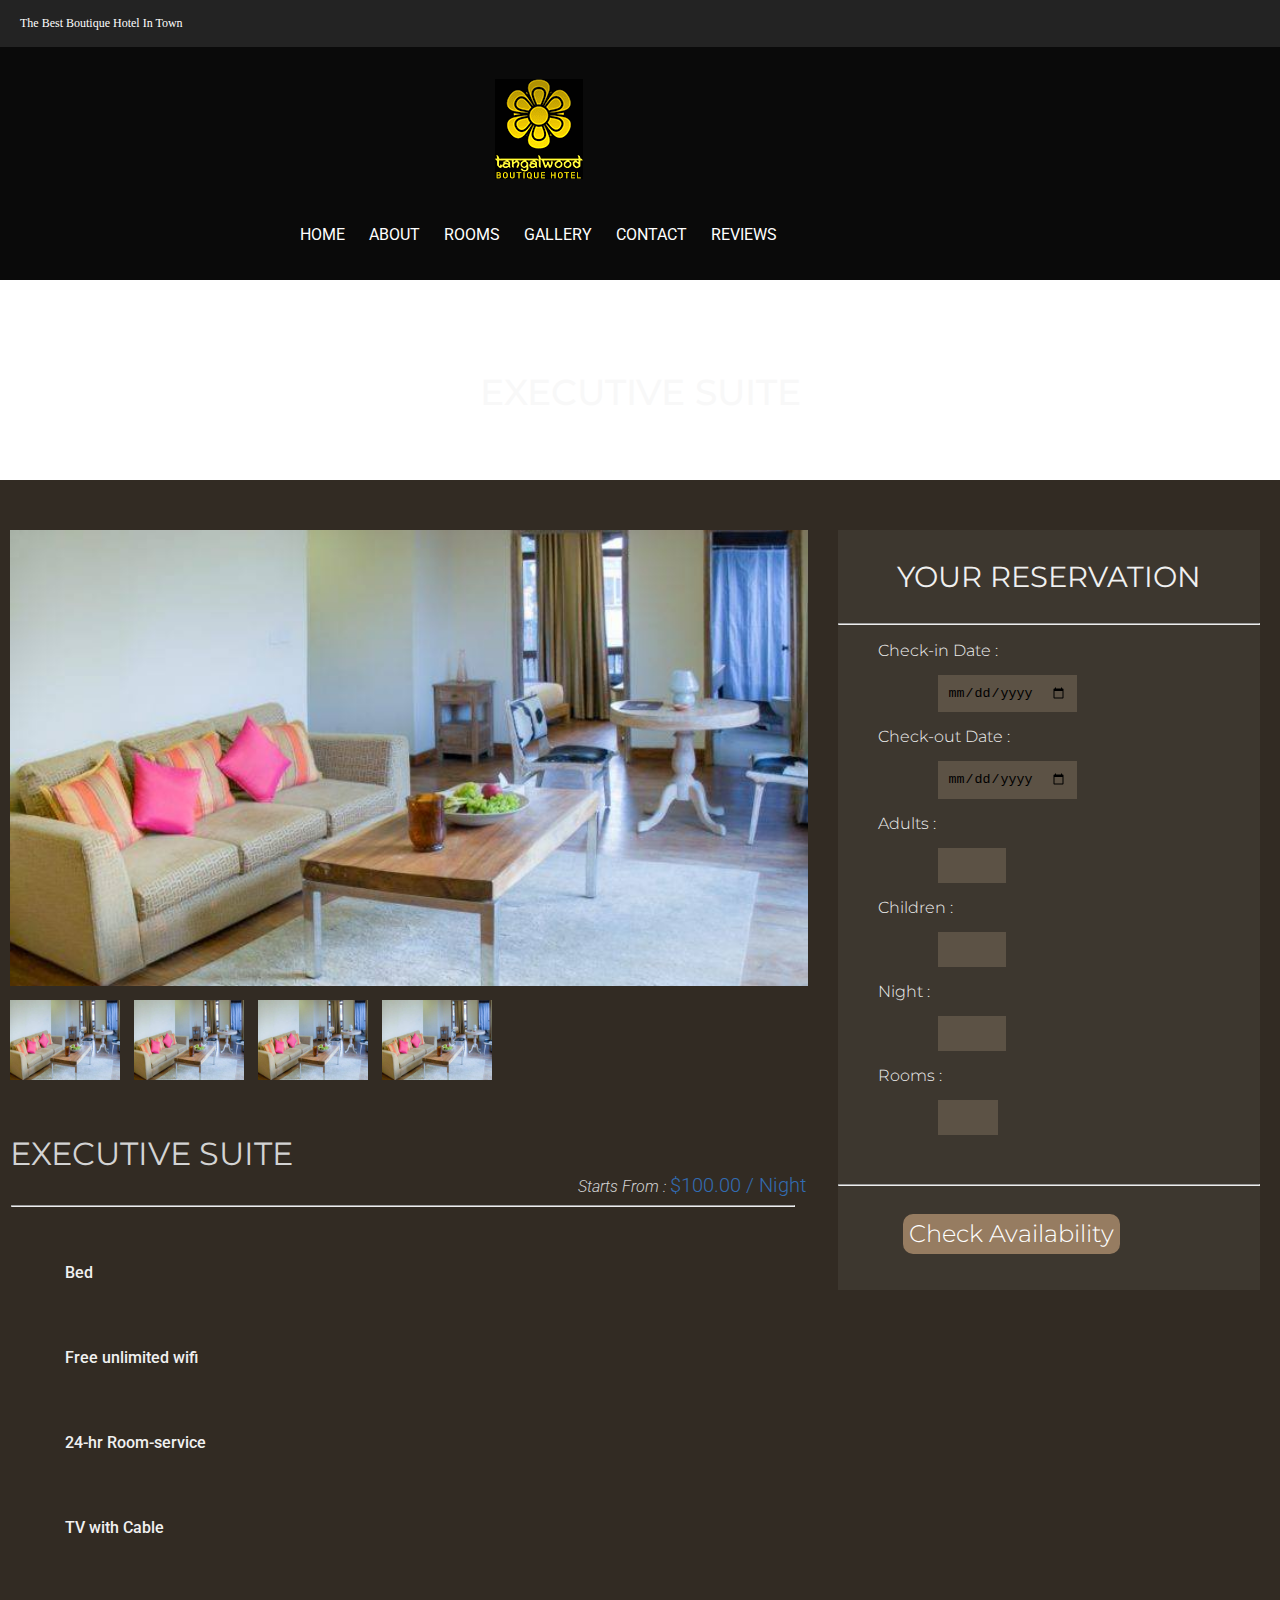
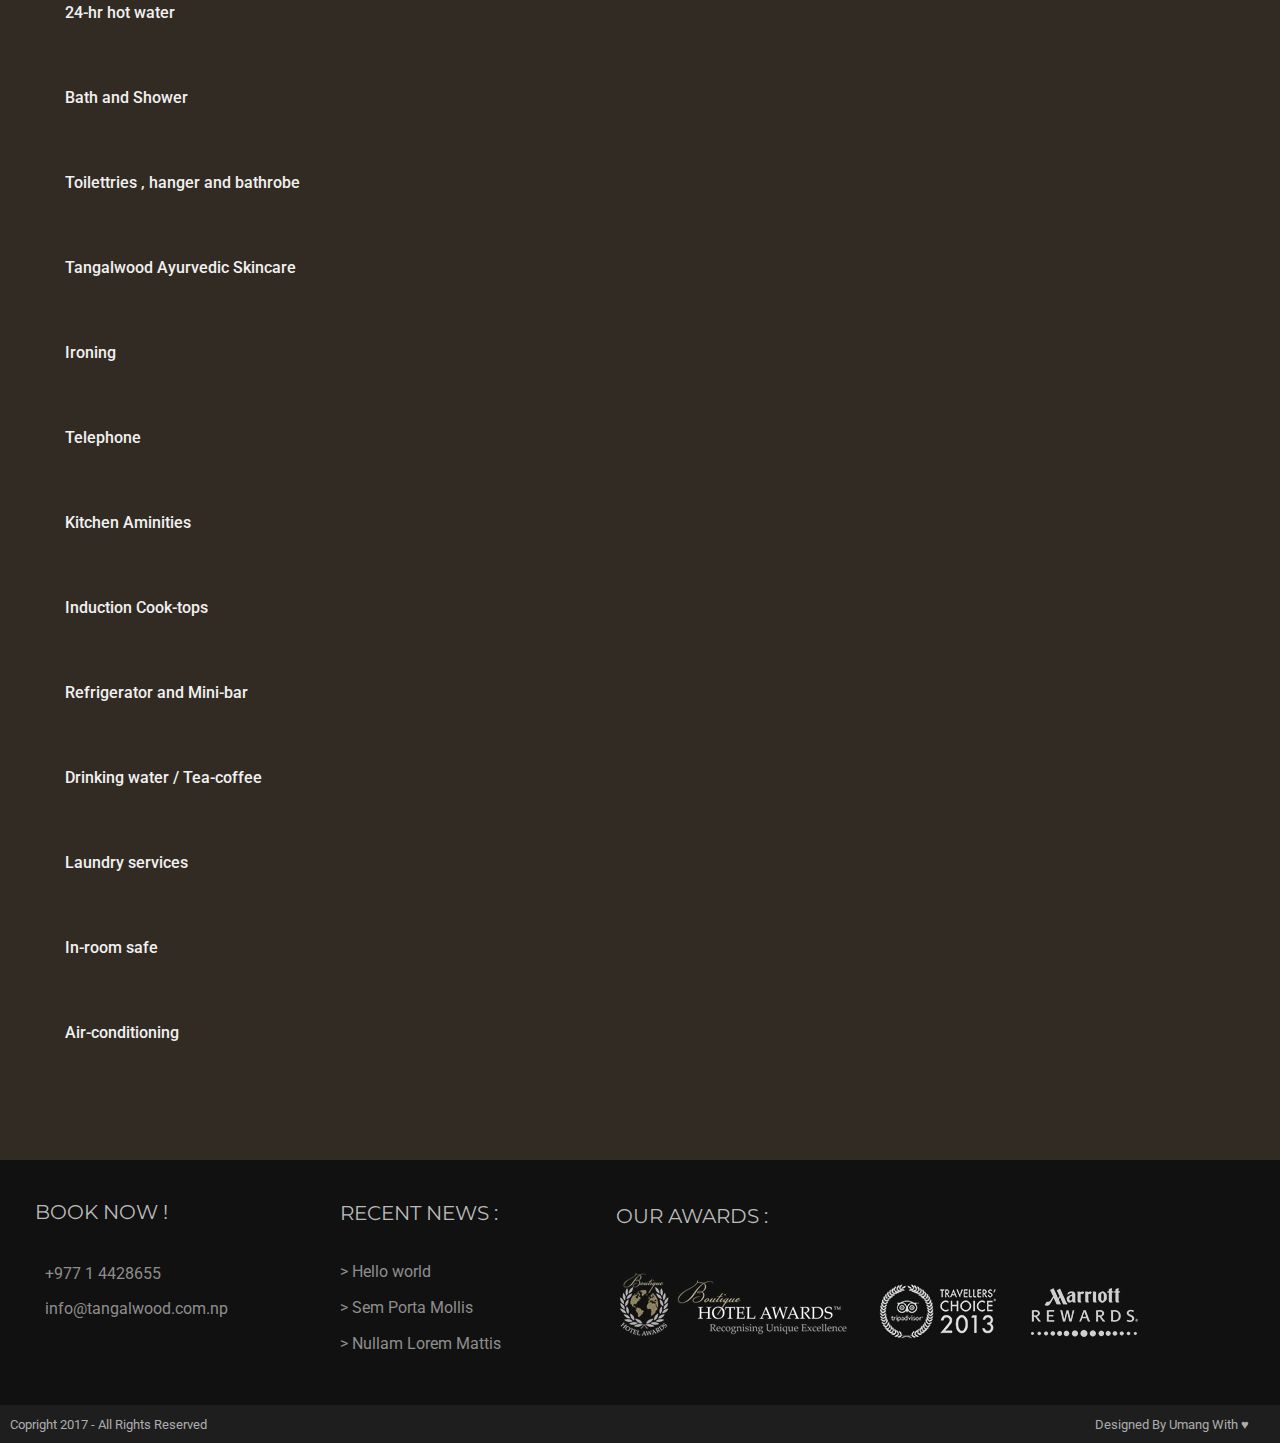
<file: suite.html>
<!DOCTYPE html>
<html>
<head>
	<title>
		Executive Suite | Tangalwood  
	</title>
	<link rel="stylesheet" type="text/css" href="./css/style.css">
	<link href="https://fonts.googleapis.com/css?family=Roboto:300,400,500,700" rel="stylesheet">
	<link href="https://fonts.googleapis.com/css?family=Montserrat:300,400,500,700" rel="stylesheet">
	<link rel="stylesheet" type="text/css" href="http://code.ionicframework.com/ionicons/2.0.1/css/ionicons.min.css">
</head>
<body>
	<header>
	<!-- header top stars -->
			<ul class="header-top">
				<li class="line1">the best boutique hotel in town</li>
				<li class="icons"><i class="ion-social-facebook-outline"></i></li>
				<li class="icons"><i class="ion-social-instagram"></i></li>
				<li class="icons"><i class="ion-social-twitter"></i></li>
				<li class="icons"><i class="ion-social-whatsapp"></i></li>
				<li class="icons"><i class="ion-social-pinterest"></i></li>
			</ul>
	<!-- header top ends -->
	<!-- header logo stars -->
			<div class="logo">
				<a href="index.html"><img src="./img/tangalwoodlogo.png"></a>
			</div>
			<div class="menu">
				<ul class="list">
					<li class="menu-list">
						<i class="ion-navicon-round"></i>
						<ul class="mega-menu-list">
							<li><a href="index.html"> HOME</a></li>
							<li><a href="about.html"> ABOUT</a></li>
							<li><a href="rooms.html"> ROOMS</a></li>
							<li><a href="gallery.html"> GALLERY</a></li>
							<li><a href="contacts.html"> CONTACTS</a></li>
							<li><a href="reviews.html"> REVIEWS</a></li>
						</ul>
					</li>
				</ul>
			</div>
	
	<!-- header logo ends -->
	<!-- header nav buttons stars -->			
			<div class="nav">
				<ul>
					<li><a href="index.html">home</a></li>
					<li><a href="about.html">about</a></li>
					<li><a href="rooms.html">rooms</a></li>
					<li><a href="gallery.html">gallery</a></li>
					<li><a href="contact.html">contact</a></li>
					<li><a href="reviews.html">reviews</a></li>
				</ul>
			</div>
	<!-- header nav buttons ends -->						
	</header>
	<!-- header ends -->
	
	<!-- body begins -->
	<div>
		<section class="mountains">
			<p>EXECUTIVE SUITE</p>
		</section>
		<section class="detailed-room-sec">
			<div class="detailed-room-info">
				<img class="detailed-room-main" src="./img/suite.jpg">
				<img class="detailed-room-small" src="./img/suite.jpg">
				<img class="detailed-room-small" src="./img/suite.jpg">
				<img class="detailed-room-small" src="./img/suite.jpg">
				<img class="detailed-room-small" src="./img/suite.jpg">
				<br/>
				<p class="detailed-room-heading">EXECUTIVE SUITE</p>
				<p class="detailed-room-rate"><i>Starts From : </i><span> $100.00 / Night</span></p>
				<hr width="97%">
				<br/>
				<p class="detailed-room-facility"><i class="ion-android-checkbox-outline"> </i> Bed </p>
				<p class="detailed-room-facility"><i class="ion-android-checkbox-outline"> </i> Free unlimited wifi </p>
				<p class="detailed-room-facility"><i class="ion-android-checkbox-outline"> </i> 24-hr Room-service </p>
				<p class="detailed-room-facility"><i class="ion-android-checkbox-outline"> </i> TV with Cable </p>
				<p class="detailed-room-facility"><i class="ion-android-checkbox-outline"> </i> 24-hr hot water </p>
				<p class="detailed-room-facility"><i class="ion-android-checkbox-outline"> </i> Bath and Shower </p>
				<p class="detailed-room-facility"><i class="ion-android-checkbox-outline"></i> Toilettries , hanger and bathrobe </p>
				<p class="detailed-room-facility"><i class="ion-android-checkbox-outline"></i> Tangalwood Ayurvedic Skincare </p>
				<p class="detailed-room-facility"><i class="ion-android-checkbox-outline">  </i> Ironing </p>
				<p class="detailed-room-facility"><i class="ion-android-checkbox-outline"> </i> Telephone </p>
				<p class="detailed-room-facility"><i class="ion-android-checkbox-outline"> </i> Kitchen Aminities </p>
				<p class="detailed-room-facility"><i class="ion-android-checkbox-outline"> </i> Induction Cook-tops </p>
				<p class="detailed-room-facility"><i class="ion-android-checkbox-outline"> </i> Refrigerator and Mini-bar </p>
				<p class="detailed-room-facility"><i class="ion-android-checkbox-outline"> </i> Drinking water / Tea-coffee </p>
				<p class="detailed-room-facility"><i class="ion-android-checkbox-outline"> </i> Laundry services </p>
				<p class="detailed-room-facility"><i class="ion-android-checkbox-outline"> </i> In-room safe </p>
				<p class="detailed-room-facility"><i class="ion-android-checkbox-outline"> </i> Air-conditioning </p>
				<br/><br/><br/><br/><br/>
			</div>
			<div class="detailed-room-booking">
				<form>
					<p class="room-booking-heading">YOUR RESERVATION<p>
					<hr/>
					<p class="room-booking-details">
						<label>Check-in Date : </label><br/>
						<input type="date" name="date"><br/>
						<label>Check-out Date : </label><br/>
						<input type="date" name="date"><br/>
						<label>Adults : </label><br/>
						<input type="number" name="number" min="1" max="10"><br/>
						<label>Children : </label><br/>
						<input type="number" name="number" min="0" max="10"><br/>
						<label>Night : </label><br/>
						<input type="number" name="number" min="1" max="10"><br/>
						<label>Rooms : </label><br/>
						<input type="number" name="number" min="1" max="5"><br/>
						<br/>
						<hr>
						<input class="detailed-room-booking-btn" type="submit" name="submit" value="Check Availability">
					</p>
				</form>
			</div>
		</section>
	</div>
	
	<!-- footer begins -->
	<footer>
		<ul class="footer">
			<li class="footer-left">
				<p class="footer-heading">BOOK NOW !</p>
				<p><i class="ion-ios-telephone" ></i><a href="tel: +977 1 4428655" class="con"> +977 1 4428655</a></p>
				<p><i class="ion-ios-email-outline" ></i><a href="mailto: info@tangalwood.com.np" class="con"> info@tangalwood.com.np</a></p>
				<p>
					<i class="ion-social-facebook-outline"></i>
					<i class="ion-social-instagram-outline"></i>
					<i class="ion-social-twitter"></i>
					<i class="ion-social-pinterest"></i>
					<i class="ion-social-whatsapp"></i>
				</p>
			</li>
			<li class="footer-mid">	
				<p class="footer-heading">RECENT NEWS :</p>
					<p class="fooer-mid-link"> > Hello world</p>
					<p class="fooer-mid-link"> > Sem Porta Mollis</p>
					<p class="fooer-mid-link"> > Nullam Lorem Mattis</p>
			</li>
			<li class="footer-right">
				<p class="footer-heading">OUR AWARDS : </p>
				<img src="./img/awards.jpg">
				<br>
			</li>
		</ul>
		<div class="bottom-footer">
			<ul>
				<li class="cr">copright 2017 - all rights reserved</li>
				<li class="db">Designed by Umang with &hearts;</li>
			</ul>
		</div>
	</footer>	
	<!-- footer ends -->
</body>
</html>
</file>
<file: css/style.css>
body{
	margin: 0px 0px;
}

/*header starts*/

header{
	height: 280px;
	background-color: #232323;
}
ul.header-top{
	margin: 0px 0px;
	padding: 0;
	}
ul.header-top li{
	display: inline-block;
}
li.line1 {
	margin: 0px;
	padding: 16px 20px;
	text-transform: capitalize;
	color: #fff;
	font-family: 'roboto regular';
	font-size: 12px;
	width: 84%;
}
li.icons{
	color: #bbb;
	padding-right: 10px; 
}
div.logo {
	padding: 32px 495px;
	background-color: #0a0a0a;
}
div.menu i{
	color: #fff;
	font-size: 40px;
}
div.menu i:hover{
	color: #fff102;
}
div.menu ul.list{
	margin: 0px;
	width: 10%;
	float: left;
}
ul.list li{
	list-style: none;
}
div.menu-box{
	border: 1px solid #aaa;
	background: #b0b0b0;
	width: 30%;
	height: 100px
}
div.menu ul.mega-menu-list{
	display: none;
	list-style: none;
	margin: 0;
	padding: 0px;
	border: 1px solid #aaa;
	background: #b0b0b0;
	width: 10%;
}
ul.mega-menu-list li a{
	text-decoration: none;
	color: #fff102;
}
ul.mega-menu-list li a:hover{
	color: red;
}
li.menu-list{
	width: 5%;
}
div.menu ul.list li.menu-list ul.mega-menu-list li{
	padding: 10px;
	font-family: 'montserrat';
}
li.menu-list:hover ul.mega-menu-list{
	display: block;
}
/*top section of index page ends*/


/*navigation section of index page starts*/
div.nav ul{
	height: 65px;
	margin: 0px;
	padding: 0px 290px;
	background-color: #0a0a0a;
}
div.nav ul li a{
	color: #fff;
	text-decoration: none;
}
div.nav ul li{
	margin: 10px;
	color: #fff;
	list-style: none;
	display: inline-block;
	text-transform: uppercase;
	font-family: 'roboto';
}
div.nav ul li a:hover{
	color: red;
}

/*navigation section of index page ends*/


/*slider section of index page stars*/

div section.place div.bg1{
	color: red;
	background-image: url(http://tangalwood.com.np/wp-content/uploads/2016/08/LBP-ARC-ANL-GRDN-01-007.jpg);
	background-repeat: no-repeat;
	height: 740px;
}
div section.place div.bg1{
	font-size: 70px;
	text-transform: capitalize;
	font-family: 'montserrat';
	color: #fff;
	line-height: 400px;
	text-align: center;
}
div.line{
	font-size: 30px;
	text-transform: capitalize;
	font-family: 'montserrat';
	color: #fff;
	line-height: 0px;
	text-align: right;
	padding-right: 40px;
}

/*slider section of index page ends*/


/*Booking qualities section of index page starts*/

section.availability{
	width: 100%;
}
section.availability ul.book {
	margin: 0px;
	background: #322b23;
	font-family: 'montserrat';
	color: #fff;
	height: 60px;
	padding-top: 40px;
	padding-right: 20px;
	padding-bottom: 0px;
	padding-left: 20px;
}
section.availability ul.book li{
	display: inline-block;
	width: 16%;
}
section.availability ul.book li>input{
	width: 140px;
}
section.availability ul button.availability-btn{
	height: 50px;
	font-family: 'montserrat';
	font-size: 1em;
	background: #cccccc;
	color: green;
	border-radius: 15px;
	outline: 0px;
}
section.availability ul button.availability-btn:hover{
	color: #cccccc;
	background: green;
	cursor: pointer;
}
section.qualities ul.quality li img{
	margin-top:50px;
	margin-left: 5px; 
	margin-right: 5px; 
	width: 100%;
}
section.qualities ul.quality {
	margin: 0px;
}
section.qualities ul.quality li{
	padding-top: 10px;
	list-style: none;
	background: #322b23;
}
ul.quality{
	margin-left: 0px;
	background: #322b23;
	margin: 0;
	padding: 10px;
}
section.qualities ul.quality li{
		display: inline-block;
		font-family: 'roboto';
		text-transform: uppercase;
		text-align: center;
		color: #fff;
		width: 33%;
}

/*Booking qualities section of index page ends*/

/*Rooms section of index page starts*/

section.types{
	background-image: url('http://tangalwood.com.np/wp-content/uploads/2015/03/room-bg.jpg');
	background-repeat: no-repeat;
	background-size: 100% auto;
}
section.types p.name1{
	margin: 0px;
	padding-top: 35px;
	padding-bottom: 20px;
	font-family: 'montserrat';
	color: #3f3f3f;
	font-weight: 400;
	text-transform: capitalize;
	text-align: center;
	font-size: 40px;
}
section.types p.view1{
	margin: 0px;
	padding-top: 5px;
	padding-bottom: 10px;
	padding-right: 80px;
	font-family: 'roboto light';
	color: #333;
	text-transform: capitalize;
	text-align: right;
	font-size: 18px;
}
section.types p.view1:hover{
	color: brown;
}
div.bg ul.name2{
	margin: 0;
	padding: 0px 10px;
}
div.bg ul.name2 li img{
	align-items: center;
	padding: 0px;
	width: 95%;
}
div.bg ul.name2 li img:hover{
	transform: scale(1.4);
	transition: all ease-in-out 3s;
	overflow: hidden;
}
ul.name2 li p{
	margin-bottom: 10px;
}
ul.name2 li {
		display: inline-block;
		font-family: 'roboto';
		font-weight: 500;
		font-size: 20px;
		text-transform: uppercase;
		text-align: left;
		color: #555;
		width: 33%;
		padding-bottom: 30px;
}
ul.name2 li a{
	display: block;
	width: 100%;
	font-size: 10px;
	text-transform: capitalize;
	color: #777;
}
section.types a{
	text-decoration: none;
}
section.types a:hover{
	color: brown;
}

/*Rooms section of index page ends*/

/*About section of index page begins*/

section.about{
	background-image: url('http://tangalwood.com.np/wp-content/uploads/2015/03/home-little-aboutus.jpg');
	background-repeat: no-repeat;
	background-size: 100% auto;
}
section.about ul{
	margin: 0px;
	padding: 0px;
}
section.about ul li{
	margin: 50px 0px;
	display: inline-block;
	color: #fff;
	width: 49%;
}
section.about ul li p.little{
	font-family: 'montserrat';
	font-weight: 500;
	font-size: 50px;
	text-align: center;
}
section.about ul li i.quote{
	font-family: 'roboto';
	font-size: 22px;
	padding: 60px;
	color: #bfbfbf;
	font-weight: 300;
}
section.about ul li p.descrip{
	font-family: 'roboto';
	font-weight: 300;
	font-size: 17px;
	text-align: center;
	color: #eee;
	padding: 0px 20px;
}

/*About section of index page ends*/

/*news section of index page begins*/
section.news::after{
	clear: both;
	content: none;
	display: table;
}
section.news{
	background: #322b23;
	margin: 0px;
}
section.news::after{
	clear: both;
	content: '';
	display: table;
}
div.news-part{
	width: 45%;
	float: left;
}
p.news-heading{
	margin: 0px;
	padding: 100px 30px 30px 30px;
	font-family: 'montserrat';
	font-weight: 500;
	font-size: 32px;
	color: #f8f8f8;
}
div.news-part hr{
	margin: 0;
	margin-left: 30px;
	padding-left: 20px;
}
div.recent{
	padding: 0px 30px;
	padding-top: 15px;
}
div.recent::after{
	clear: both;
	content: '';
	display: table;
}
div.date{
	height: 60px;
	width: 60px;
	background: #b89f80;
	float: left;
}
div.date p.news-date{
	font-family: 'roboto';
	font-weight: 400;
	font-size: 14px;
	color: #f8f8f8;
	text-align: center;
	vertical-align: middle;
}
div.content{
	width: 80%;
	float: right;
}
div.content p:first-child{
	margin-top: 0px;
	margin-bottom: 10px;
	color: #f8f8f8;
	font-family: 'montserrat';
	font-weight: 400;
	font-size: 22px;
	text-transform: capitalize;
}
div.content p:last-child{
	font-family: 'roboto';
	font-weight: 300;
	font-size: 16px;
	color: #f0f0f0;
}
div.recent2{
	margin: 0;
	padding: 0 30px;
	padding-top: 15px
}
div.recent2::after{
	clear: both;
	content: '';
	display: table;
}
div.date2{
	height: 60px;
	width: 60px;
	background: #b89f80;
	float: left;
}
div.date2 p.news-date2{
	font-family: 'roboto';
	font-weight: 400;
	font-size: 14px;
	color: #f8f8f8;
	text-align: center;
	vertical-align: middle;
}
div.content2{
	width: 80%;
	float: right;
}
div.content2 p:first-child{
	font-family: 'montserrat';
	font-weight: 400;
	font-size: 22px;
	color: #f8f8f8;
	text-transform: capitalize;
	margin: 0;
}
div.content2 p:last-child{
	font-family: 'roboto';
	font-weight: 300;
	font-size: 16px;
	color: #f8f8f8;
}
a.read-news{
	padding-left: 30px;
	color: #aaa;
	font-family: 'roboto';
	font-weight: 300;
	text-decoration: none;
}
a.read-news:hover{
	padding-left: 30px;
	color: #4284f4;
	text-decoration: underline;
}
/*news gallery begins*/
div.news-gallery{
	width: 50%;
	margin: 0;
	float: left;
}
p.gallery-heading{
	margin: 0px;
	padding: 100px 0px 20px 0px;
	font-family: 'montserrat';
	font-weight: 500;
	font-size: 32px;
	color: #f8f8f8;
}
div.news-gallery hr{
	margin: 0;
	padding-left: 20px;
}
div.news-gallery-images::after{
	clear: none;
	content: '';
	display: table;
}
div.gallery-col1{
	width: 50%;
	float: left;
}
div.gallery-col2{
	width: 25%;
	float: left;
	padding-bottom: 50px;
}
div.gallery-col3{
	width: 25%;
	float: left;
}
div.gallery-col1 a,div.gallery-col2 a, div.gallery-col3 a{
	display: block;
	padding:  0px 5px;
}
div.gallery-col1 a.g2a{
	display: block;
	padding: 0px 5px;
	float: left;
	width: 46.25%;
}
div.gallery-col1 img,div.gallery-col2 img, div.gallery-col3 img{
	display: block;
	margin-bottom: 10px;
}
img.big-g1{
	width: 100%;
	float: left;
}
img.g1{
	width: 100%;
	float: left;
}
img.g2{
	width: 100%;
	float: left;
}
/*news gallery ends*/

/*news section of index page ends*/

/*About section of about page begins*/

section.about{
	background-image: url('http://tangalwood.com.np/wp-content/uploads/2015/03/home-little-aboutus.jpg');
	background-repeat: no-repeat;
	background-size: 100% auto;
}
section.about ul{
	margin: 0px;
	padding: 0px;
}
section.about ul li{
	margin: 50px 0px;
	margin-bottom: 20px; 
	display: inline-block;
	color: #fff;
	width: 49%;
}
section.about ul li p.little{
	font-family: 'montserrat';
	font-weight: 500;
	font-size: 50px;
	text-align: center;
}
section.about ul li i.quote{
	font-family: 'roboto';
	font-size: 22px;
	padding: 60px;
	padding-bottom: 20px;
	color: #bfbfbf;
	font-weight: 300;
}
li.description{
	margin-top: 20px;
}
section.about ul li.description p.descrip{
	font-family: 'roboto';
	font-weight: 300;
	font-size: 17px;
	text-align: center;
	color: #eee;
	padding: 0px 0px;
}

/*About section of about page ends*/

/*rooms part of rooms page begins*/

section.mountains{
	margin: 0;
	background-image: url(http://tangalwood.com.np/wp-content/themes/tangalwood%201.0/images/page-title-background.jpg);
	background-repeat: no-repeat;
	background-size: 100% auto;
	height: 200px;
}
section.mountains p{
	font-family: 'montserrat';
	font-weight: 500;
	font-size: 36px;
	color: #f8f8f8;
	padding-top: 90px;
	text-align: center;
	margin: 0; 
}
section.available-rooms-types{
	background: #322b23;
	margin: 0;
	padding-top: 50px;
	min-height: 1350px;
}
section.available-rooms-types::after{
	clear: both;
	content: '';
	display: table;
}
img.room-image{
	margin: 20px;
	width: 350px;
	height: 250px;
	padding-bottom: 20px;
}
div.img{
	width: 35%;
	float: left;
}
div.img img:hover{
	transform: scale(1.3);
	transition-duration: 3s;
}
div.rooms-details{
	width: 60%;
	float: right;
}
p.room-name{
	margin: 10px 0px;
	font-family: 'montserrat';
	font-weight: 400;
	font-size: 28px;
	color: #b89f80;
	padding: 0px;
}
div.feature{
	height: 30px;
	width: 500px;
	background: transparent;
	border: solid 1px #888;
}
div.feature p{
	margin: 5px 10px;
	font-family: 'roboto';
	font-weight: 300;
	width: 300;
	color: #fff;
}
div.feature p i{
	padding: 0px 5px;
}
div.check{
	height: 30px;
	width: 140px;
	background: #b89f80;
	border: solid 1px #000;
}
div.check p{
	margin: 5px;
	font-family: 'roboto';
	font-weight: 300;
	font-size: 16px;
	color: #f8f8f8;
}
div.check a{
	text-decoration: none;
}
div.check a p:hover{
	color: blue;
}
p.rate{
	color: #f8f8f8;
	font-family: 'roboto';
	font-weight: 300;
	font-size: 16px;
	text-align: right;
	padding-right: 20px;
	padding-bottom: 0px;
	margin-top: 15px;
}
p.rate span{
	color: #326cb2;
	font-size: 20px;
	font-weight: 400;
	font-family: 'roboto';
}
p.description{
	font-family: 'roboto';
	font-weight: 300;
	font-size: 15.5px;
	color: #fff;
}
/*rooms part of rooms page ends*/

/*detail part of rooms page begins*/

section.detailed-room-sec{
	background: #322b23;
	margin: 0;
}
section.detailed-room-sec::after{
	clear: both;
	content: '';
	display: table;
}
section.detailed-room-sec div.detailed-room-info{
	width: 63%;
	float: left;
}
section.detailed-room-sec div.detailed-room-info>img.detailed-room-main{
	margin: 50px 20px 10px 10px;
	width: 99%;
}
section.detailed-room-sec div.detailed-room-info>img.detailed-room-small{
	margin: 0px;
	margin-left: 10px;
	width: 110px;
	height: 80px;
}
section.detailed-room-sec div.detailed-room-info>p.detailed-room-heading{
	margin: 0;
	margin-left: 10px;
	padding: 50px 0px 0px 0px; 
	font-family: 'montserrat';
	font-weight: 400;
	font-size: 32px;
	color: #d3d3d3;
}
section.detailed-room-sec div.detailed-room-info>p.detailed-room-rate{
	margin: 0px;
	font-family: 'roboto';
	font-weight: 300;
	font-size: 16px;
	color: #d3d3d3;
	text-align: right;
}
section.detailed-room-sec div.detailed-room-info>p.detailed-room-rate>span{
	color: #326cb2;
	font-size: 20px;
}
section.detailed-room-sec div.detailed-room-info>hr{
	margin: 20;
	margin-bottom: 0;
}
section.detailed-room-sec div.detailed-room-info>p.detailed-room-facility>i{
	margin: 0;
	color: #d3d3d3;
	font-size: 30px;
	padding: 30px;
	padding-left: 10px;
	padding-top: 10px;
}
section.detailed-room-sec div.detailed-room-info>p.detailed-room-facility{
	margin: 0;
	font-family: 'roboto';
	font-weight: 500;
	font-size: 16px;
	color: #f1f1f1;
	padding: 25px;
}
div.detailed-room-booking{
	width: 33%;
	float: right;
	background: #3d372f;
	margin: 20px;
	margin-top: 50px;
}
div.detailed-room-booking>form>p.room-booking-heading{
	color: #f0f0f0;
	font-family: 'montserrat';
	font-weight: 400;
	font-size: 29px;
	text-align: center;
}
p.room-booking-details label{
	font-family: 'montserrat';
	font-weight: 300;
	color: #f0f0f0;
	margin-left: 40px;
}
p.room-booking-details input{
	size: 100px;
	margin: 15px 100px;
	background: #5c5245;
	border: 0px;
	padding: 10px;
}
input.detailed-room-booking-btn{
	background: #967c61;
	font-family: 'montserrat';
	font-weight: 300;
	font-size: 24px;
	margin: 20px;
	border: 0px;
	color: #fff;
	height: 40px;
	margin-left: 65px;
	border-radius: 10px;
}
input.detailed-room-booking-btn:hover{
	color: #fff;
	background: green;
	font-weight: 400;
}
/*detail part of room page ends*/

/*gallery part of gallery page starts*/

section.hotel-gallery{
	background: #322b23;
	margin: 0;
	padding-top: 50px;
}
section.hotel-gallery img{
	width: 30%;
	padding: 15px;
}
section.hotel-gallery div.gallery-pages::after{
	clear: both;
	content: '';
	display: table;
}
section.hotel-gallery div div.gallery-page-1, div.gallery-page-2{
	height: 27px;
	width: 30px;
	border-radius: 10px;
	color: #f0f0f0;
	background: #b89f80;
	font-family: 'roboto';
	text-align: center;
	padding-top: 5px;
	margin: 5px;
	float: right;

}
section.hotel-gallery div div.gallery-page-next{
	height: 27px;
	width: 70px;
	border-radius: 10px;
	color: #f0f0f0;
	background: #b89f80;
	font-family: 'roboto';
	text-align: center;
	padding-top: 5px;
	margin: 5px;
	margin-bottom: 0;
	float: right;
	margin-bottom: 50px;
}
div.gallery-pages{
	margin-right: 20px;
}
section.hotel-gallery div.gallery-page-next:hover, section.hotel-gallery div.gallery-page-2:hover{
	background: #333;
	color: #ccc;
}
section.hotel-gallery div div.gallery-page-previous{
	height: 27px;
	width: 100px;
	border-radius: 10px;
	color: #f0f0f0;
	background: #b89f80;
	font-family: 'roboto';
	text-align: center;
	padding-top: 5px;
	margin: 5px;
	margin-bottom: 0;
	float: right;
	margin-bottom: 50px;
}
section.hotel-gallery div div.gallery-page-previous:hover{
	background: #333;
	color: #ccc;
}
/*gallery part of gallery page ends*/

/*Contact part of contact page begins*/

section.guest-con-info{
	background: #322b23;
	margin: 0;
}
section.guest-con-info>div>p{
	font-family: 'montserrat';
	font-weight: 400;
	font-size: 28px;
	color: #f8f8f8;
	margin: 0;
	padding: 50px 20px;
}
label.guest-info{
	font-family: 'roboto';
	font-weight: 400;
	font-size: 18px;
	color: #aaa;
	padding: 20px;
	margin-bottom: 20px;
}
input.guest-info-input{
	background: #212121;
	width: 60%;
	border: 0;
	padding: 15px;
	margin-left: 20px;
}
textarea{
	background: #212121;
	margin-left: 20px;
	border: 0px;
}
.guest-info-input:focus{
	background: #111;
	color: #eee;
}
textarea:focus{
	background: #111;
	color: #eee;
}
input.submit-info-btn{
	background: #b89f80;
	height: 40px;
	width: 70px;
	border-radius: 5px;
	margin: 30px 20px;
	color: #fff;
	font-family: 'roboto';
	font-size: 15px;
}
section.contact-types-bottom{
	background-image: url(http://tangalwood.com.np/wp-content/uploads/2013/12/contact-bg.jpg);
	background-repeat: no-repeat;
	background-size: 100% 100%;
	min-height: 300px;
}
section.contact-types-bottom::after{
	clear: both;
	content: '';
	display: table;
}
div.contact-ways-box{
	height: 70px;
	width: 29.5%;
	float: left;
	background: #1c1c1c;
	margin: 0px 20px;
	font-family: 'montserrat';
	font-weight: 300;
	font-size: 26px;
	color: #f5f5f5;
	text-align: center;
	padding-top: 40px;
}
div.contact-ways-box a{
	text-decoration: none;
	color: #f5f5f5;
}
div.contact-ways-box a:hover{
	color: green;
}
div.contact-ways-icon{
	height: 50px;
	width: 50px;
	border-radius: 30px;
	float: left;
	background: #b89f80;
	font-size: 42px;
	color: #fff;
	text-align: center;
	margin: 0px 154px;
	vertical-align: 60px;
	position: relative;
	margin-top: 70px;
}
/*Contact part of contact page ends*/

/*review part of review page begins*/
section.online-review::after{
	clear: both;
	display: table;
	content: '';
}
div.review-left{
	float: left;
	width: 45%;
}
div.review-right{
	float: right;
}
section.online-review{
	background: #322b23;
	margin: 0;
	min-height: 650px;
}
div.overview button{
	font-family: 'montserrat';
	font-weight: 500;
	font-size: 30px;
	height: 50px;
	width: 250px;
	background: #d0d0d0;
	color: #92774b;
	margin: 30px;
	margin-top: 50px;
}
div.star{
	margin: 15px 45px;
	margin-bottom: 20px;
	color: yellow;
	font-size: 40px;
}
div.review-types{
	width: 80%;
	margin: 20px;
	margin-bottom: 0;
}
div.review-types legend{
	font-family: 'montserrat';
	font-weight: 400;
	font-size: 16px;
	color: orange;
}
div.review-types label{
	font-family: 'roboto';
	font-weight: 300;
	font-size: 18px;
	color: #fff102;
	text-transform: uppercase;
}
meter{
	margin: 0px 50px;
	width: 200px;
}
div.review-right{
	width: 54%;
}
div.read-reviews>button{
	font-family: 'montserrat';
	font-weight: 400;
	font-size: 30px;
	height: 50px;
	width: 350px;
	background: #d0d0d0;
	color: #92774b;
	margin: 20px;
	margin-top: 50px; 
}
div.user-photo{
	font-family: 'roboto';
	font-weight: 500;
	font-size: 25px;
	color: orange;
}
div.user-photo img{
	width: 10%;
	margin-top: 20px;
}
div.user-review{
	font-family: 'roboto';
	font-weight: 300;
	font-size: 16px;
	width: 95%;
	color: #f8f8f8;
	padding-left: 10px;
	margin: 0;
}
div.user-review i{
	color: #fff102;
}
div.review-right a{
	color: #a0a0a0;
	text-decoration: none;
	font-family: 'roboto';
	margin-left: 200px;
}
div.review-right a:hover{
	color: lightblue;
}
div.rate-us{
	margin: 0;
}
section.rating{
	background: #322b23;
	margin: 0;
}
section.rating div.rate-us-heading{
	text-align: center;
}
section.rating div.rate-us-heading button{
	width: 200px;
	font-family: 'montserrat';
	font-weight: 400;
	font-size: 36px;
	color: #92774b;
	background: #d0d0d0;	
}
section.rating div.rate-star{
	text-align: center;
	padding-bottom: 50px;
}
section.rating div.rate-star i{
	color: #fff102;
	font-size: 56px;
	margin: 5px;
}
/*review part of review page ends*/

/*footer of index page begins*/
footer ul.footer{
	margin: 0px;
	background: #111;
	padding-top: 20px;
	padding-left: 35px;
}
footer ul.footer li{
	display: inline-block;
	color: #8e8e8e;
	padding-bottom: 35px;
}
li.footer-left p i{
	margin: 0px 5px;
}
footer ul.footer li{
	font-family: 'roboto'
}
footer ul.footer li a{
	text-decoration: none;
	color: #8e8e8e;
}
footer ul.footer li.footer-left, footer ul.footer li.footer-mid{
	width: 23%;
}
li.footer-left p.footer-heading, ul.footer li.footer-mid p.footer-heading, footer ul.footer li.footer-right p.footer-heading{
	padding-bottom: 20px;
	font-family: 'montserrat';
	font-size: 20px;
}
ul.footer li.footer-left a.con:hover{
	color: #fff;
}
li.footer-mid p{
	margin: 17px 15px;
}
li.footer-mid p:first-child{
	margin: 1px 15px;
}
li.footer-mid p.fooer-mid-link:hover{
	color: #f8f8f8;
}
p.footer-heading{
	color: #bbb;
}
div.bottom-footer{
	margin: 0px;
	padding: 5px 5px ;
	background: #1e1e1e;
}
footer div.bottom-footer ul{
	margin: 0;
	padding: 5px;
}
footer div.bottom-footer li{
	display: inline-block;
	font-family: 'roboto';
	font-weight: 400;
	text-transform: capitalize;
	color: #adadad;
	font-size: 13px;
	width: 49%
}
ul li.db{
	text-align: right;
}
/*footer of index page ends*/
</file>
